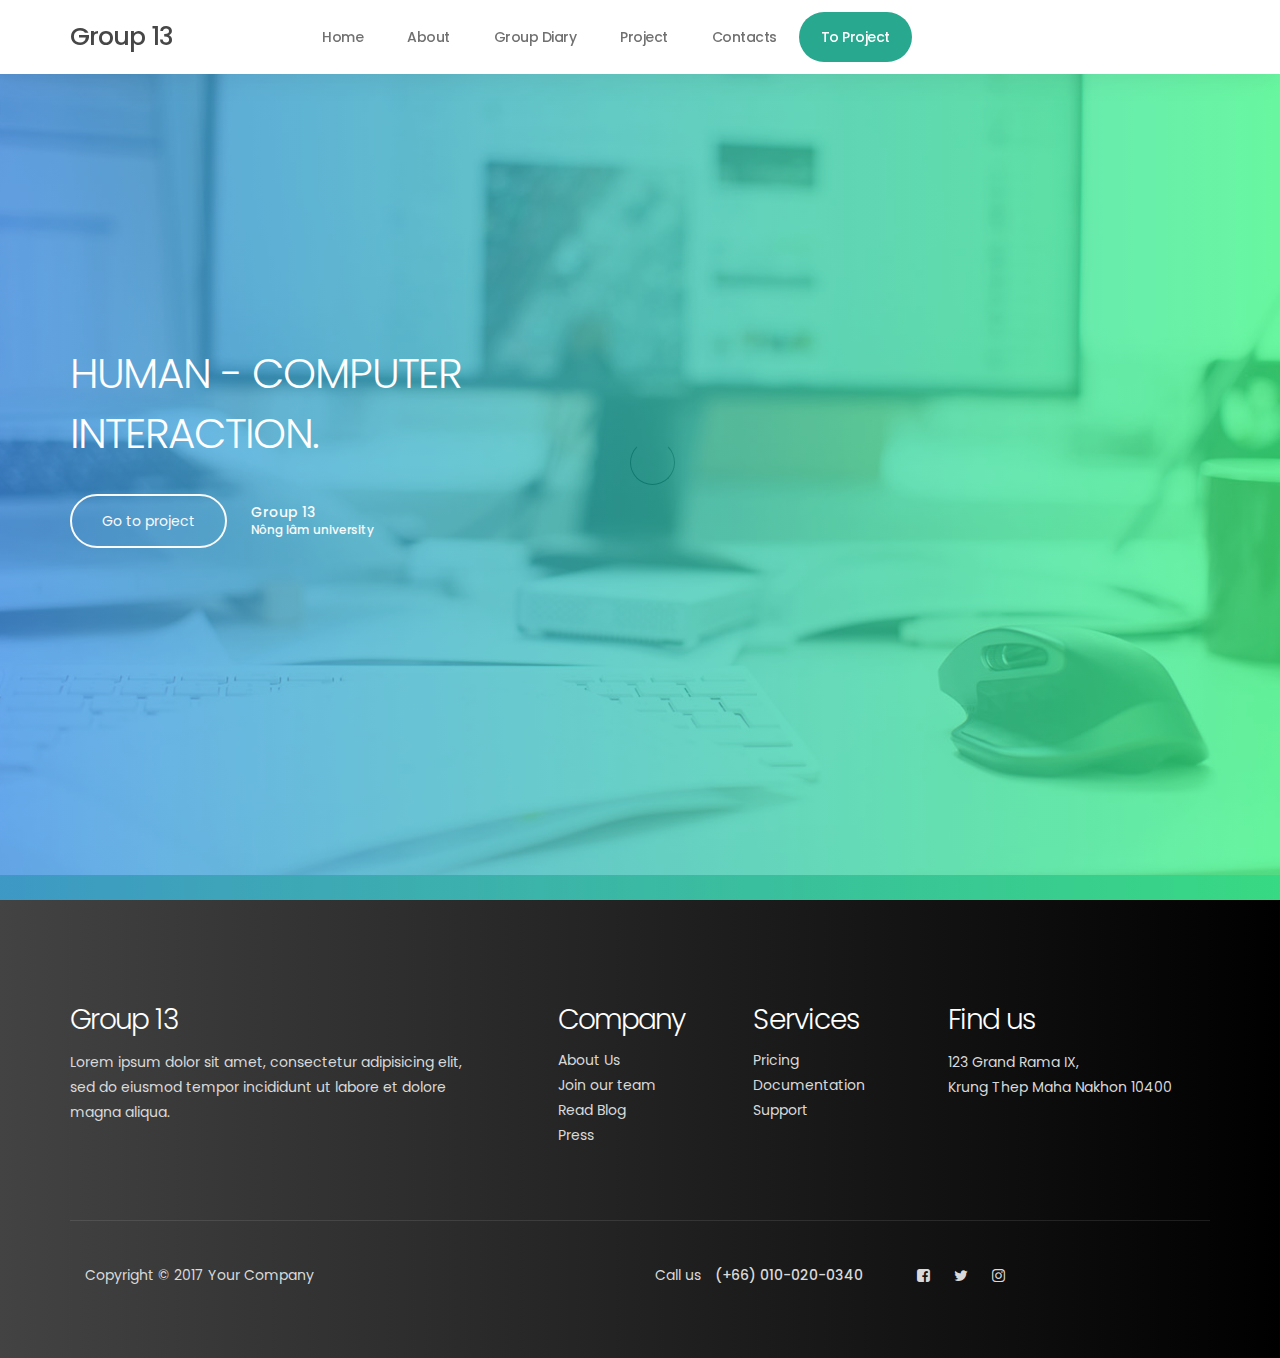
<file: index.html>
<!DOCTYPE html>
<html lang="en">
<head>

     <title>Group 13</title>
<!-- 
Hydro Template 
http://www.templatemo.com/tm-509-hydro
-->
     <meta charset="UTF-8">
     <meta http-equiv="X-UA-Compatible" content="IE=Edge">
     <meta name="description" content="">
     <meta name="keywords" content="">
     <meta name="author" content="">
     <meta name="viewport" content="width=device-width, initial-scale=1, maximum-scale=1">

     <link rel="stylesheet" href="css/bootstrap.min.css">
     <link rel="stylesheet" href="css/magnific-popup.css">
     <link rel="stylesheet" href="css/font-awesome.min.css">

     <!-- MAIN CSS -->
     <link rel="stylesheet" href="css/templatemo-style.css">
</head>
<body>

     <style>
          .to-project {
              border-radius: 30px !important;
              background-color: #009879 !important;
              color: white !important;
          }
  
          .to-project:hover {
              background-color: rgb(3, 100, 80) !important;
              color: white !important;
          }
      </style>

     <!-- PRE LOADER -->
     <section class="preloader">
          <div class="spinner">
               <span class="spinner-rotate"></span>
          </div>
     </section>


     <!-- MENU -->
     <section class="navbar custom-navbar navbar-fixed-top top-nav-collapse" role="navigation">
          <div class="container">

               <div class="navbar-header">
                    <button class="navbar-toggle" data-toggle="collapse" data-target=".navbar-collapse">
                         <span class="icon icon-bar"></span>
                         <span class="icon icon-bar"></span>
                         <span class="icon icon-bar"></span>
                    </button>

                    <!-- lOGO TEXT HERE -->
                    <a href="index.html" class="navbar-brand">Group 13</a>
               </div>

               <!-- MENU LINKS -->
               <div class="collapse navbar-collapse">
                    <ul class="nav navbar-nav navbar-nav-first">
                         <li><a href="./index.html" class="smoothScroll">Home</a></li>
                         <li><a href="./about.html" class="smoothScroll">About</a></li>
                         <li><a href="./group-diary.html" class="smoothScroll">Group Diary</a></li>
                         <li><a href="./project.html" class="smoothScroll">Project</a></li>
                         <li><a href="./contact.html" class="smoothScroll">Contacts</a></li>
                         <li><a href="#" class="smoothScroll to-project">To Project</a></li>
                    </ul>
               </div>

          </div>
     </section>


     <!-- HOME -->
     <section id="home" data-stellar-background-ratio="0.5">
          <div class="overlay"></div>
          <div class="container">
               <div class="row">

                    <div class="col-md-6 col-sm-12">
                         <div class="home-info">
                              <h1>HUMAN - COMPUTER INTERACTION.</h1>
                              <a href="#about" class="btn section-btn smoothScroll">Go to project</a>
                              <span>
                                   Group 13
                                   <small>Nông lâm university</small>
                              </span>
                         </div>
                    </div>

                    <div class="col-md-6 col-sm-12">
                         <div class="home-video">
                              <div class="embed-responsive embed-responsive-16by9">
                                   <iframe src="https://www.youtube.com/embed/Sxhfof7Y8Gw?si=hZdK2JuoiU8XzT9d" frameborder="0" allowfullscreen></iframe>
                              </div>
                         </div>
                    </div>
                    
               </div>
          </div>
     </section>

     <!-- FOOTER -->
     <footer data-stellar-background-ratio="0.5">
          <div class="container">
               <div class="row">

                    <div class="col-md-5 col-sm-12">
                         <div class="footer-thumb footer-info"> 
                              <h2>Group 13</h2>
                              <p>Lorem ipsum dolor sit amet, consectetur adipisicing elit, sed do eiusmod tempor incididunt ut labore et dolore magna aliqua.</p>
                         </div>
                    </div>

                    <div class="col-md-2 col-sm-4"> 
                         <div class="footer-thumb"> 
                              <h2>Company</h2>
                              <ul class="footer-link">
                                   <li><a href="#">About Us</a></li>
                                   <li><a href="#">Join our team</a></li>
                                   <li><a href="#">Read Blog</a></li>
                                   <li><a href="#">Press</a></li>
                              </ul>
                         </div>
                    </div>

                    <div class="col-md-2 col-sm-4"> 
                         <div class="footer-thumb"> 
                              <h2>Services</h2>
                              <ul class="footer-link">
                                   <li><a href="#">Pricing</a></li>
                                   <li><a href="#">Documentation</a></li>
                                   <li><a href="#">Support</a></li>
                              </ul>
                         </div>
                    </div>

                    <div class="col-md-3 col-sm-4"> 
                         <div class="footer-thumb"> 
                              <h2>Find us</h2>
                              <p>123 Grand Rama IX, <br> Krung Thep Maha Nakhon 10400</p>
                         </div>
                    </div>                    

                    <div class="col-md-12 col-sm-12">
                         <div class="footer-bottom">
                              <div class="col-md-6 col-sm-5">
                                   <div class="copyright-text"> 
                                        <p>Copyright &copy; 2017 Your Company</p>
                                   </div>
                              </div>
                              <div class="col-md-6 col-sm-7">
                                   <div class="phone-contact"> 
                                        <p>Call us <span>(+66) 010-020-0340</span></p>
                                   </div>
                                   <ul class="social-icon">
                                        <li><a href="#" class="fa fa-facebook-square" attr="facebook icon"></a></li>
                                        <li><a href="#" class="fa fa-twitter"></a></li>
                                        <li><a href="#" class="fa fa-instagram"></a></li>
                                   </ul>
                              </div>
                         </div>
                    </div>
                    
               </div>
          </div>
     </footer>


     <!-- MODAL -->
     <section class="modal fade" id="modal-form" tabindex="-1" role="dialog" aria-labelledby="myModalLabel" aria-hidden="true">
          <div class="modal-dialog modal-lg">
               <div class="modal-content modal-popup">

                    <div class="modal-header">
                         <button type="button" class="close" data-dismiss="modal" aria-label="Close">
                              <span aria-hidden="true">&times;</span>
                         </button>
                    </div>

                    <div class="modal-body">
                         <div class="container-fluid">
                              <div class="row">

                                   <div class="col-md-12 col-sm-12">
                                        <div class="modal-title">
                                             <h2>Hydro Co</h2>
                                        </div>

                                        <!-- NAV TABS -->
                                        <ul class="nav nav-tabs" role="tablist">
                                             <li class="active"><a href="#sign_up" aria-controls="sign_up" role="tab" data-toggle="tab">Create an account</a></li>
                                             <li><a href="#sign_in" aria-controls="sign_in" role="tab" data-toggle="tab">Sign In</a></li>
                                        </ul>

                                        <!-- TAB PANES -->
                                        <div class="tab-content">
                                             <div role="tabpanel" class="tab-pane fade in active" id="sign_up">
                                                  <form action="#" method="post">
                                                       <input type="text" class="form-control" name="name" placeholder="Name" required>
                                                       <input type="telephone" class="form-control" name="telephone" placeholder="Telephone" required>
                                                       <input type="email" class="form-control" name="email" placeholder="Email" required>
                                                       <input type="password" class="form-control" name="password" placeholder="Password" required>
                                                       <input type="submit" class="form-control" name="submit" value="Submit Button">
                                                  </form>
                                             </div>

                                             <div role="tabpanel" class="tab-pane fade in" id="sign_in">
                                                  <form action="#" method="post">
                                                       <input type="email" class="form-control" name="email" placeholder="Email" required>
                                                       <input type="password" class="form-control" name="password" placeholder="Password" required>
                                                       <input type="submit" class="form-control" name="submit" value="Submit Button">
                                                       <a href="https://www.facebook.com/templatemo">Forgot your password?</a>
                                                  </form>
                                             </div>
                                        </div>
                                   </div>

                              </div>
                         </div>
                    </div>

               </div>
          </div>
     </section>

     <!-- SCRIPTS -->
     <script src="js/jquery.js"></script>
     <script src="js/bootstrap.min.js"></script>
     <script src="js/jquery.stellar.min.js"></script>
     <script src="js/jquery.magnific-popup.min.js"></script>
     <script src="js/smoothscroll.js"></script>
     <script src="js/custom.js"></script>

</body>
</html>
</file>
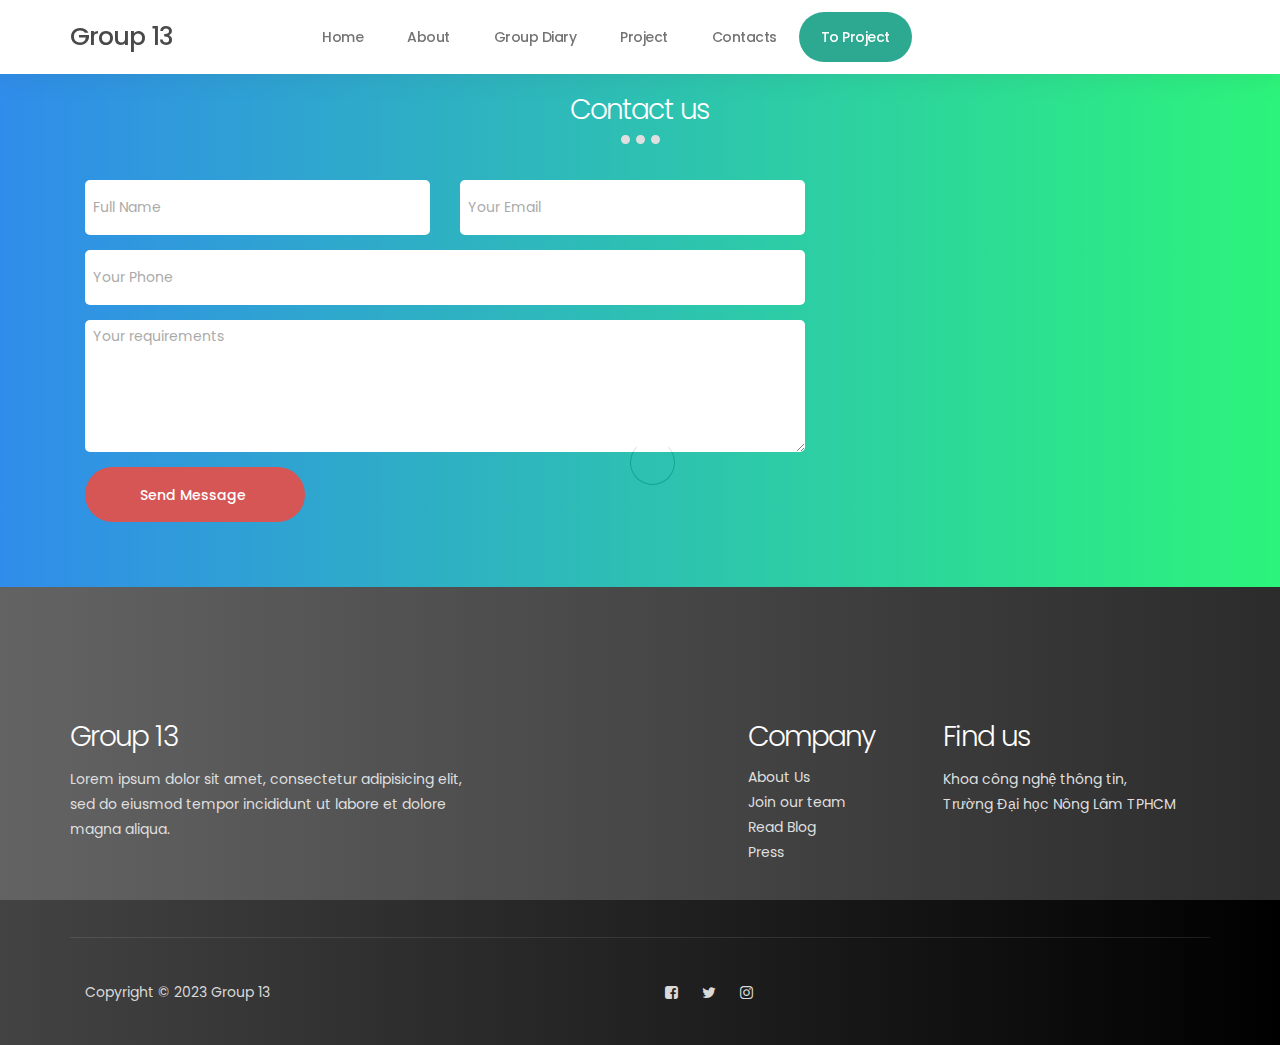
<file: contact.html>
<!DOCTYPE html>
<html lang="en">
<head>

     <title>Group 13</title>
<!-- 
Hydro Template 
http://www.templatemo.com/tm-509-hydro
-->
     <meta charset="UTF-8">
     <meta http-equiv="X-UA-Compatible" content="IE=Edge">
     <meta name="description" content="">
     <meta name="keywords" content="">
     <meta name="author" content="">
     <meta name="viewport" content="width=device-width, initial-scale=1, maximum-scale=1">

     <link rel="stylesheet" href="css/bootstrap.min.css">
     <link rel="stylesheet" href="css/magnific-popup.css">
     <link rel="stylesheet" href="css/font-awesome.min.css">

     <!-- MAIN CSS -->
     <link rel="stylesheet" href="css/templatemo-style.css">
</head>
<body>

    <style>
        .to-project {
            border-radius: 30px !important;
            background-color: #009879;
            color: white !important;
        }

        .to-project:hover {
            background-color: rgb(3, 100, 80) !important;
            color: white !important;
        }
        .row {
          position: relative;
          top: 30px;
          margin-right: -15px;
          margin-left: -15px;
          }
          .col-md-2 {
    margin-left: 190px;
    width: 16.66666667%;
}
    </style>

     <!-- PRE LOADER -->
     <section class="preloader">
          <div class="spinner">
               <span class="spinner-rotate"></span>
          </div>
     </section>

     <!-- MENU -->
     <section class="navbar custom-navbar navbar-fixed-top top-nav-collapse" role="navigation">
          <div class="container">

               <div class="navbar-header">
                    <button class="navbar-toggle" data-toggle="collapse" data-target=".navbar-collapse">
                         <span class="icon icon-bar"></span>
                         <span class="icon icon-bar"></span>
                         <span class="icon icon-bar"></span>
                    </button>

                    <!-- lOGO TEXT HERE -->
                    <a href="index.html" class="navbar-brand">Group 13</a>
               </div>

               <!-- MENU LINKS -->
               <div class="collapse navbar-collapse">
                    <ul class="nav navbar-nav navbar-nav-first">
                         <li><a href="./index.html" class="smoothScroll">Home</a></li>
                         <li><a href="./about.html" class="smoothScroll">About</a></li>
                         <li><a href="./group-diary.html" class="smoothScroll">Group Diary</a></li>
                         <li><a href="./project.html" class="smoothScroll">Project</a></li>
                         <li><a href="./contact.html" class="smoothScroll">Contacts</a></li>
                         <li><a href="#" class="smoothScroll to-project">To Project</a></li>
                    </ul>
               </div>

          </div>
     </section>

     <!-- CONTACT -->
     <section id="contact" data-stellar-background-ratio="0.5">
          <div class="container">
               <div class="row">

                    <div class="col-md-12 col-sm-12">
                         <div class="section-title">
                              <h2>Contact us</h2>
                              <span class="line-bar">...</span>
                         </div>
                    </div>

                    <div class="col-md-8 col-sm-8">
                        
                         <!-- CONTACT FORM HERE -->
                         <form id="contact-form" role="form" action="#" method="post">
                              <div class="col-md-6 col-sm-6">
                                   <input type="text" class="form-control" placeholder="Full Name" id="cf-name" name="cf-name" required="">
                              </div>

                              <div class="col-md-6 col-sm-6">
                                   <input type="email" class="form-control" placeholder="Your Email" id="cf-email" name="cf-email" required="">
                              </div>

                              <div class="col-md-6 col-sm-6">
                                   <input type="tel" class="form-control" placeholder="Your Phone" id="cf-number" name="cf-number" required="">
                              </div>

                              <div class="col-md-12 col-sm-12">
                                   <textarea class="form-control" rows="6" placeholder="Your requirements" id="cf-message" name="cf-message" required=""></textarea>
                              </div>

                              <div class="col-md-4 col-sm-12">
                                   <input type="submit" class="form-control" name="submit" value="Send Message">
                              </div>

                         </form>
                    </div>

                    <div class="col-md-4 col-sm-4">
                         <div class="google-map">
	<!-- How to change your own map point
            1. Go to Google Maps
            2. Click on your location point
            3. Click "Share" and choose "Embed map" tab
            4. Copy only URL and paste it within the src="" field below
	-->
     <iframe src="https://www.google.com/maps/embed?pb=!1m18!1m12!1m3!1d582.4469407301174!2d106.79094066202833!3d10.870837686158428!2m3!1f0!2f0!3f0!3m2!1i1024!2i768!4f13.1!3m3!1m2!1s0x317527602e9022ef%3A0x4447d13418a1f75b!2zVGjGsCB2aeG7h24gVHLGsOG7nW5nIMSQ4bqhaSBo4buNYyBOw7RuZyBMw6JtIFRQLkhDTQ!5e0!3m2!1svi!2s!4v1701274075491!5m2!1svi!2s" width="600" height="450" style="border:0;" allowfullscreen="" loading="lazy" referrerpolicy="no-referrer-when-downgrade"></iframe>                    </div>

               </div>
          </div>
     </section>


     <!-- FOOTER -->
     <footer data-stellar-background-ratio="0.5">
          <div class="container">
               <div class="row">

                    <div class="col-md-5 col-sm-12">
                         <div class="footer-thumb footer-info"> 
                              <h2>Group 13</h2>
                              <p>Lorem ipsum dolor sit amet, consectetur adipisicing elit, sed do eiusmod tempor incididunt ut labore et dolore magna aliqua.</p>
                         </div>
                    </div>

                    <div class="col-md-2 col-sm-4"> 
                         <div class="footer-thumb"> 
                              <h2>Company</h2>
                              <ul class="footer-link">
                                   <li><a href="#">About Us</a></li>
                                   <li><a href="#">Join our team</a></li>
                                   <li><a href="#">Read Blog</a></li>
                                   <li><a href="#">Press</a></li>
                              </ul>
                         </div>
                    </div>

                    <!-- <div class="col-md-2 col-sm-4"> 
                         <div class="footer-thumb"> 
                              <h2>Services</h2>
                              <ul class="footer-link">
                                   <li><a href="#">Pricing</a></li>
                                   <li><a href="#">Documentation</a></li>
                                   <li><a href="#">Support</a></li>
                              </ul>
                         </div>
                    </div> -->

                    <div class="col-md-3 col-sm-4"> 
                         <div class="footer-thumb"> 
                              <h2>Find us</h2>
                              <p>Khoa công nghệ thông tin, <br> Trường Đại học Nông Lâm TPHCM</p>
                         </div>
                    </div>                    

                    <div class="col-md-12 col-sm-12">
                         <div class="footer-bottom">
                              <div class="col-md-6 col-sm-5">
                                   <div class="copyright-text"> 
                                        <p>Copyright &copy; 2023 Group 13</p>
                                   </div>
                              </div>
                              <div class="col-md-6 col-sm-7">
                                   <!-- <div class="phone-contact"> 
                                        <p>Call us <span>(+66) 010-020-0340</span></p>
                                   </div> -->
                                   <ul class="social-icon">
                                        <li><a href="#" class="fa fa-facebook-square" attr="facebook icon"></a></li>
                                        <li><a href="#" class="fa fa-twitter"></a></li>
                                        <li><a href="#" class="fa fa-instagram"></a></li>
                                   </ul>
                              </div>
                         </div>
                    </div>
                    
               </div>
          </div>
     </footer>


     <!-- MODAL -->
     <section class="modal fade" id="modal-form" tabindex="-1" role="dialog" aria-labelledby="myModalLabel" aria-hidden="true">
          <div class="modal-dialog modal-lg">
               <div class="modal-content modal-popup">

                    <div class="modal-header">
                         <button type="button" class="close" data-dismiss="modal" aria-label="Close">
                              <span aria-hidden="true">&times;</span>
                         </button>
                    </div>

                    <div class="modal-body">
                         <div class="container-fluid">
                              <div class="row">

                                   <div class="col-md-12 col-sm-12">
                                        <div class="modal-title">
                                             <h2>Group 13</h2>
                                        </div>

                                        <!-- NAV TABS -->
                                        <ul class="nav nav-tabs" role="tablist">
                                             <li class="active"><a href="#sign_up" aria-controls="sign_up" role="tab" data-toggle="tab">Create an account</a></li>
                                             <li><a href="#sign_in" aria-controls="sign_in" role="tab" data-toggle="tab">Sign In</a></li>
                                        </ul>

                                        <!-- TAB PANES -->
                                        <div class="tab-content">
                                             <div role="tabpanel" class="tab-pane fade in active" id="sign_up">
                                                  <form action="#" method="post">
                                                       <input type="text" class="form-control" name="name" placeholder="Name" required>
                                                       <input type="telephone" class="form-control" name="telephone" placeholder="Telephone" required>
                                                       <input type="email" class="form-control" name="email" placeholder="Email" required>
                                                       <input type="password" class="form-control" name="password" placeholder="Password" required>
                                                       <input type="submit" class="form-control" name="submit" value="Submit Button">
                                                  </form>
                                             </div>

                                             <div role="tabpanel" class="tab-pane fade in" id="sign_in">
                                                  <form action="#" method="post">
                                                       <input type="email" class="form-control" name="email" placeholder="Email" required>
                                                       <input type="password" class="form-control" name="password" placeholder="Password" required>
                                                       <input type="submit" class="form-control" name="submit" value="Submit Button">
                                                       <a href="#">Forgot your password?</a>
                                                  </form>
                                             </div>
                                        </div>
                                   </div>

                              </div>
                         </div>
                    </div>

               </div>
          </div>
     </section>

     <!-- SCRIPTS -->
     <script src="js/jquery.js"></script>
     <script src="js/bootstrap.min.js"></script>
     <script src="js/jquery.stellar.min.js"></script>
     <script src="js/jquery.magnific-popup.min.js"></script>
     <script src="js/smoothscroll.js"></script>
     <script src="js/custom.js"></script>

</body>
</html>
</file>
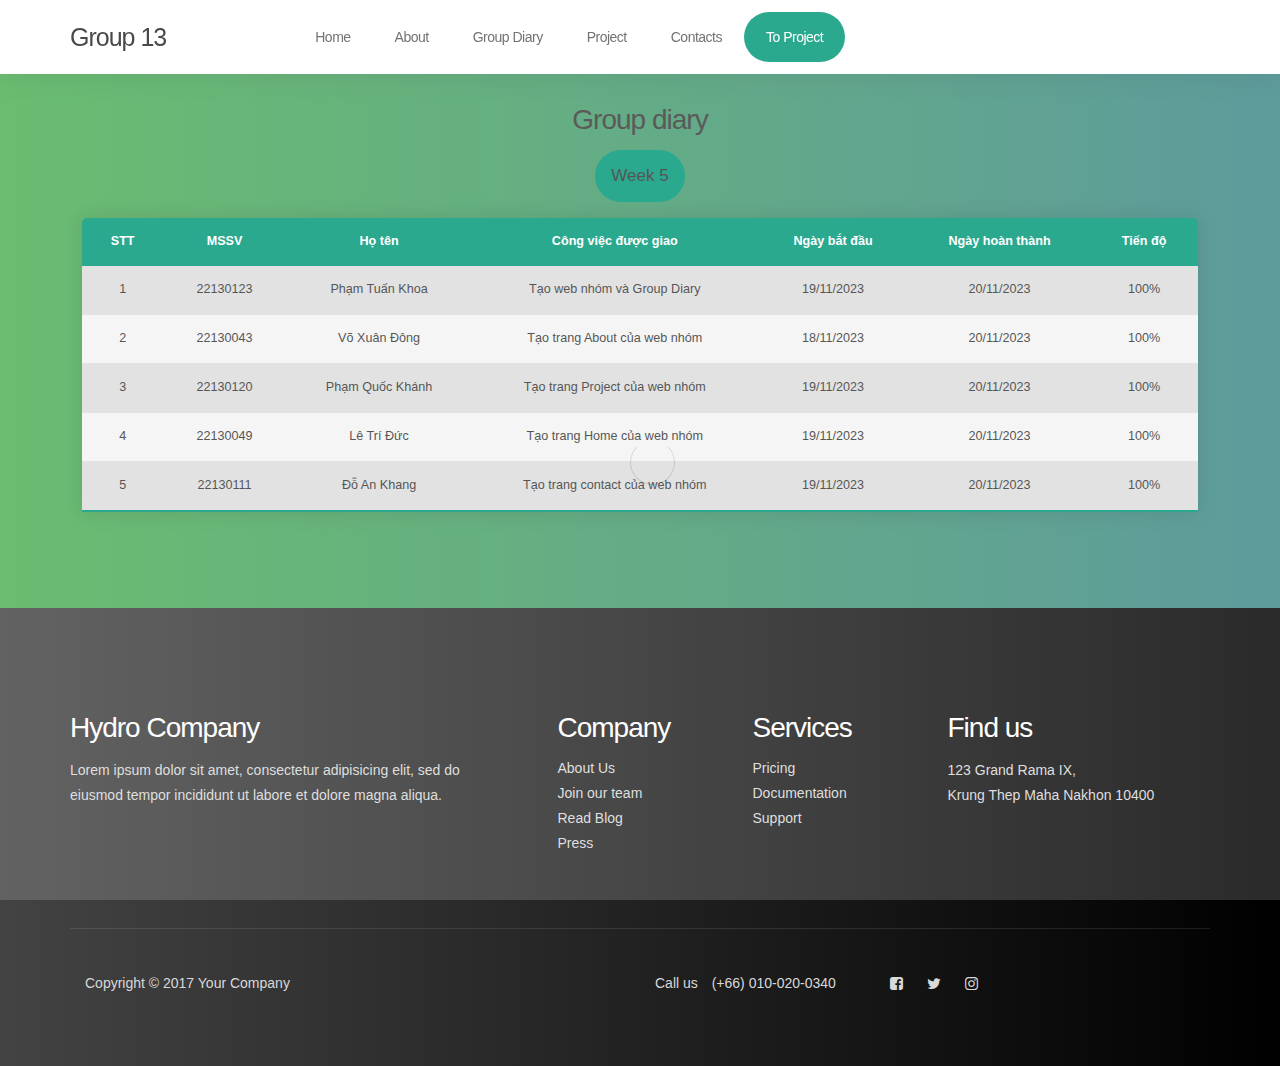
<file: group-diary.html>
<!DOCTYPE html>
<html lang="en">
<head>

     <title>Group 13</title>
<!-- 
Hydro Template 
http://www.templatemo.com/tm-509-hydro
-->
     <meta charset="UTF-8">
     <meta http-equiv="X-UA-Compatible" content="IE=Edge">
     <meta name="description" content="">
     <meta name="keywords" content="">
     <meta name="author" content="">
     <meta name="viewport" content="width=device-width, initial-scale=1, maximum-scale=1">

     <link rel="stylesheet" href="css/bootstrap.min.css">
     <link rel="stylesheet" href="css/magnific-popup.css">
     <link rel="stylesheet" href="css/font-awesome.min.css">

     <!-- MAIN CSS -->
     <link rel="stylesheet" href="css/templatemo-style.css">
</head>
<body>

    <style>
        .to-project {
            border-radius: 30px !important;
            background-color: #009879;
            color: white !important;
        }

        .to-project:hover {
            background-color: rgb(3, 100, 80) !important;
            color: white !important;
        }
    </style>

    <style>
        body {font-family: Arial;}
        
        /* Style the tab */
        .tab {
          text-align: center;
          overflow: hidden;
        }
        
        /* Style the buttons inside the tab */
        .tab button {
          background-color: #ffffff;
          border: #000000;
          outline: none;
          cursor: pointer;
          padding: 14px 16px;
          transition: 0.3s;
          font-size: 17px;
          border-radius:50px;
        }
        
        /* Change background color of buttons on hover */
        .tab button:hover {
          background-color: #009879;
        }
        
        /* Create an active/current tablink class */
        .tab button.active {
          background-color: #009879;
        }
    .tabcontent {
    animation: fadeEffect 1s; /* Fading effect takes 1 second */
  }
  /* Go from zero to full opacity */
  @keyframes fadeEffect {
    from {opacity: 0;}
    to {opacity: 1;}
  }
        
        /* Style the tab content */
        .tabcontent {
          display: none;
          padding: 6px 12px;
          border-top: none;
        }
    </style>
      <!-- style table-->
    <style>
        * {
        /* Change your font family */
        font-family: sans-serif;
    }
    
    .content-table {
        border-collapse: collapse;
        margin: 10px 0;
        font-size: 0.9em;
        min-width: 100%;
        border-radius: 5px 5px 0 0;
        overflow: hidden;
        box-shadow: 0 0 20px rgba(0, 0, 0, 0.15);
    }
    
    .content-table thead tr th {
        background-color: #009879;
        color: #ffffff;
        text-align: center;
        font-weight: bold;
    }
    
    .content-table th,
    .content-table td {
        padding: 15px 20px;
    }
    
    .content-table tbody tr {
        border-bottom: 1px solid #dddddd;
    }
    
    .content-table tbody tr:nth-of-type(even) {
        background-color: #f3f3f3;
    }
    
    .content-table tbody tr:last-of-type {
        border-bottom: 2px solid #009879;
    }
    
    .content-table tbody tr.active-row {
        font-weight: bold;
        color: #009879;
    }

    .content-table tbody {
      background-color:#dddddd;
    }
    </style>

     <!-- PRE LOADER -->
     <section class="preloader">
          <div class="spinner">
               <span class="spinner-rotate"></span>
          </div>
     </section>


     <!-- MENU -->
     <section class="navbar custom-navbar navbar-fixed-top top-nav-collapse" role="navigation">
          <div class="container">

               <div class="navbar-header">
                    <button class="navbar-toggle" data-toggle="collapse" data-target=".navbar-collapse">
                         <span class="icon icon-bar"></span>
                         <span class="icon icon-bar"></span>
                         <span class="icon icon-bar"></span>
                    </button>

                    <!-- lOGO TEXT HERE -->
                    <a href="index.html" class="navbar-brand">Group 13</a>
               </div>

               <!-- MENU LINKS -->
               <div class="collapse navbar-collapse">
                    <ul class="nav navbar-nav navbar-nav-first">
                         <li><a href="./index.html" class="smoothScroll">Home</a></li>
                         <li><a href="./about.html" class="smoothScroll">About</a></li>
                         <li><a href="./group-diary.html" class="smoothScroll">Group Diary</a></li>
                         <li><a href="./project.html" class="smoothScroll">Project</a></li>
                         <li><a href="./contact.html" class="smoothScroll">Contacts</a></li>
                         <li><a href="#" class="smoothScroll to-project">To Project</a></li>
                    </ul>
               </div>

          </div>
     </section>

     <!-- GROUP DIARY -->
     <section id="groupDiary" class="services sections-bg">
        <div class="container" data-aos="fade-up">
  
          <div class="section-header">
            <h2>Group diary</h2>
                <!-- start tab content-->

                <div class="tab">
                  <button class="tablinks" onclick="openWeek(event, 'Week5')" id="defaultOpen">Week 5</button>
                  <!-- <button class="tablinks" onclick="openWeek(event, 'Week6')">Week 6-7</button>
                  <button class="tablinks" onclick="openWeek(event, 'Week8')">Week 8-9</button>    -->
                </div>
                
                <div id="Week5" class="tabcontent">
                  <table class="content-table">
                    <thead>
                      <tr>
                        <th>STT</th>
                        <th>MSSV</th>
                        <th>Họ tên</th>
                        <th>Công việc được giao</th>
                        <th>Ngày bắt đầu</th>
                        <th>Ngày hoàn thành</th>
                        <th>Tiến độ</th>
                      </tr>
                    </thead>
                    <tbody>
                      <tr>
                        <td>1</td>
                        <td>22130123</td>
                        <td>Phạm Tuấn Khoa</td>
                        <td>Tạo web nhóm và Group Diary</td>
                        <td>19/11/2023</td>
                        <td>20/11/2023</td>
                        <td>100%</td>
                      </tr>
                      <td>2</td>
                      <td>22130043</td>
                      <td>Võ Xuân Đông</td>
                      <td>Tạo trang About của web nhóm</td>
                      <td>18/11/2023</td>
                      <td>20/11/2023</td>
                      <td>100%</td>
                      </tr>
                      <tr>
                        <td>3</td>
                        <td>22130120</td>
                        <td>Phạm Quốc Khánh</td>
                        <td>Tạo trang Project của web nhóm</td>
                        <td>19/11/2023</td>
                        <td>20/11/2023</td>
                        <td>100%</td>
                      </tr>
                      <tr>
                        <td>4</td>
                        <td>22130049</td>
                        <td>Lê Trí Đức</td>
                        <td>Tạo trang Home của web nhóm</td>
                        <td>19/11/2023</td>
                        <td>20/11/2023</td>
                        <td>100%</td>
                      </tr>      
                      <td>5</td>
                      <td>22130111</td>
                      <td>Đỗ An Khang</td>
                      <td>Tạo trang contact của web nhóm</td>
                      <td>19/11/2023</td>
                      <td>20/11/2023</td>
                      <td>100%</td>
                      </tr>
                    </tbody>
                  </table>
                </div>
                
                <!-- <div id="Week8" class="tabcontent">
                  <table class="content-table">
                    <thead>
                      <tr>
                        <th>STT</th>
                        <th>MSSV</th>
                        <th>Họ tên</th>
                        <th>Công việc được giao</th>
                        <th>Kết quả</th>
                        <th>Tiến độ</th>
                      </tr>
                    </thead>
                    <tbody>
                      <tr>
                        <td>1</td>
                        <td>22130123</td>
                        <td>Phạm Tuấn Khoa</td>
                        <td>Hoàn thiện trang Home và About</td>
                        <td>hoàn thành</td>
                        <td>100%</td>
                      </tr>
                      <td>2</td>
                      <td>22130043</td>
                      <td>Võ Xuân Đông</td>
                      <td>Hoàn thiện phần Contact và Sign up</td>
                      <td>hoàn thành</td>
                      <td>100%</td>
                      </tr>
                      <tr>
                        <td>3</td>
                        <td>22130120</td>
                        <td>Phạm Quốc Khánh</td>
                        <td>Hoàn thiện trang Shop Pay</td>
                        <td>hoàn thành</td>
                        <td>100%</td>
                      </tr>
                      <tr>
                        <td>4</td>
                        <td>22130049</td>
                        <td>Lê Trí Đức</td>
                        <td>Hoàn thiện phần login và Forgot Password  </td>
                        <td>hoàn thành</td>
                        <td>100%</td>
                      </tr>      
                      <td>5</td>
                      <td>22130111</td>
                      <td>Đỗ An Khang</td>
                      <td>Hoàn thiện phần Shop search</td>
                      <td>hoàn thành</td>
                      <td>100%</td>
                      </tr>
                    </tbody>
                  </table>
                </div>
                
                <div id="Week6" class="tabcontent">
                  <table class="content-table">
                    <thead>
                      <tr>
                        <th>STT</th>
                        <th>MSSV</th>
                        <th>Họ tên</th>
                        <th>Công việc được giao</th>
                        <th>Kết quả</th>
                        <th>Tiến độ</th>
                      </tr>
                    </thead>
                    <tbody>
                      <tr>
                        <td>1</td>
                        <td>22130123</td>
                        <td>Phạm Tuấn Khoa</td>
                        <td>Tạo trang Home và About</td>
                        <td>hoàn thành</td>
                        <td>100%</td>
                      </tr>
                      <td>2</td>
                      <td>22130043</td>
                      <td>Võ Xuân Đông</td>
                      <td>Tạo phần Contact và Sign up</td>
                      <td>hoàn thành</td>
                      <td>100%</td>
                      </tr>
                      <tr>
                        <td>3</td>
                        <td>22130120</td>
                        <td>Phạm Quốc Khánh</td>
                        <td>Tạo trang Shop Pay</td>
                        <td>hoàn thành</td>
                        <td>100%</td>
                      </tr>
                      <tr>
                        <td>4</td>
                        <td>22130049</td>
                        <td>Lê Trí Đức</td>
                        <td>Tạo phần login và Forgot Password </td>
                        <td>hoàn thành</td>
                        <td>100%</td>
                      </tr>      
                      <td>5</td>
                      <td>22130111</td>
                      <td>Đỗ An Khang</td>
                      <td>Tạo phần Shop search</td>
                      <td>hoàn thành</td>
                      <td>100%</td>
                      </tr>
                    </tbody>
                  </table>
                </div> -->
           </div>
        </div>
    </section>
    <!-- GROUP DIARY-->

     <!-- FOOTER -->
     <footer data-stellar-background-ratio="0.5">
          <div class="container">
               <div class="row">

                    <div class="col-md-5 col-sm-12">
                         <div class="footer-thumb footer-info"> 
                              <h2>Hydro Company</h2>
                              <p>Lorem ipsum dolor sit amet, consectetur adipisicing elit, sed do eiusmod tempor incididunt ut labore et dolore magna aliqua.</p>
                         </div>
                    </div>

                    <div class="col-md-2 col-sm-4"> 
                         <div class="footer-thumb"> 
                              <h2>Company</h2>
                              <ul class="footer-link">
                                   <li><a href="#">About Us</a></li>
                                   <li><a href="#">Join our team</a></li>
                                   <li><a href="#">Read Blog</a></li>
                                   <li><a href="#">Press</a></li>
                              </ul>
                         </div>
                    </div>

                    <div class="col-md-2 col-sm-4"> 
                         <div class="footer-thumb"> 
                              <h2>Services</h2>
                              <ul class="footer-link">
                                   <li><a href="#">Pricing</a></li>
                                   <li><a href="#">Documentation</a></li>
                                   <li><a href="#">Support</a></li>
                              </ul>
                         </div>
                    </div>

                    <div class="col-md-3 col-sm-4"> 
                         <div class="footer-thumb"> 
                              <h2>Find us</h2>
                              <p>123 Grand Rama IX, <br> Krung Thep Maha Nakhon 10400</p>
                         </div>
                    </div>                    

                    <div class="col-md-12 col-sm-12">
                         <div class="footer-bottom">
                              <div class="col-md-6 col-sm-5">
                                   <div class="copyright-text"> 
                                        <p>Copyright &copy; 2017 Your Company</p>
                                   </div>
                              </div>
                              <div class="col-md-6 col-sm-7">
                                   <div class="phone-contact"> 
                                        <p>Call us <span>(+66) 010-020-0340</span></p>
                                   </div>
                                   <ul class="social-icon">
                                        <li><a href="https://www.facebook.com/templatemo" class="fa fa-facebook-square" attr="facebook icon"></a></li>
                                        <li><a href="#" class="fa fa-twitter"></a></li>
                                        <li><a href="#" class="fa fa-instagram"></a></li>
                                   </ul>
                              </div>
                         </div>
                    </div>
                    
               </div>
          </div>
     </footer>


     <!-- MODAL -->
     <section class="modal fade" id="modal-form" tabindex="-1" role="dialog" aria-labelledby="myModalLabel" aria-hidden="true">
          <div class="modal-dialog modal-lg">
               <div class="modal-content modal-popup">

                    <div class="modal-header">
                         <button type="button" class="close" data-dismiss="modal" aria-label="Close">
                              <span aria-hidden="true">&times;</span>
                         </button>
                    </div>

                    <div class="modal-body">
                         <div class="container-fluid">
                              <div class="row">

                                   <div class="col-md-12 col-sm-12">
                                        <div class="modal-title">
                                             <h2>Hydro Co</h2>
                                        </div>

                                        <!-- NAV TABS -->
                                        <ul class="nav nav-tabs" role="tablist">
                                             <li class="active"><a href="#sign_up" aria-controls="sign_up" role="tab" data-toggle="tab">Create an account</a></li>
                                             <li><a href="#sign_in" aria-controls="sign_in" role="tab" data-toggle="tab">Sign In</a></li>
                                        </ul>

                                        <!-- TAB PANES -->
                                        <div class="tab-content">
                                             <div role="tabpanel" class="tab-pane fade in active" id="sign_up">
                                                  <form action="#" method="post">
                                                       <input type="text" class="form-control" name="name" placeholder="Name" required>
                                                       <input type="telephone" class="form-control" name="telephone" placeholder="Telephone" required>
                                                       <input type="email" class="form-control" name="email" placeholder="Email" required>
                                                       <input type="password" class="form-control" name="password" placeholder="Password" required>
                                                       <input type="submit" class="form-control" name="submit" value="Submit Button">
                                                  </form>
                                             </div>

                                             <div role="tabpanel" class="tab-pane fade in" id="sign_in">
                                                  <form action="#" method="post">
                                                       <input type="email" class="form-control" name="email" placeholder="Email" required>
                                                       <input type="password" class="form-control" name="password" placeholder="Password" required>
                                                       <input type="submit" class="form-control" name="submit" value="Submit Button">
                                                       <a href="https://www.facebook.com/templatemo">Forgot your password?</a>
                                                  </form>
                                             </div>
                                        </div>
                                   </div>

                              </div>
                         </div>
                    </div>

               </div>
          </div>
     </section>

     <!-- SCRIPTS -->
     <script src="js/jquery.js"></script>
     <script src="js/bootstrap.min.js"></script>
     <script src="js/jquery.stellar.min.js"></script>
     <script src="js/jquery.magnific-popup.min.js"></script>
     <script src="js/smoothscroll.js"></script>
     <script src="js/custom.js"></script>

     <script>
        function openWeek(evt, cityName) {
          var i, tabcontent, tablinks;
          tabcontent = document.getElementsByClassName("tabcontent");
          for (i = 0; i < tabcontent.length; i++) {
            tabcontent[i].style.display = "none";
          }
          tablinks = document.getElementsByClassName("tablinks");
          for (i = 0; i < tablinks.length; i++) {
            tablinks[i].className = tablinks[i].className.replace(" active", "");
          }
          document.getElementById(cityName).style.display = "block";
          evt.currentTarget.className += " active";
        }
        // Get the element with id="defaultOpen" and click on it
          document.getElementById("defaultOpen").click();
        </script>

</body>
</html>
</file>
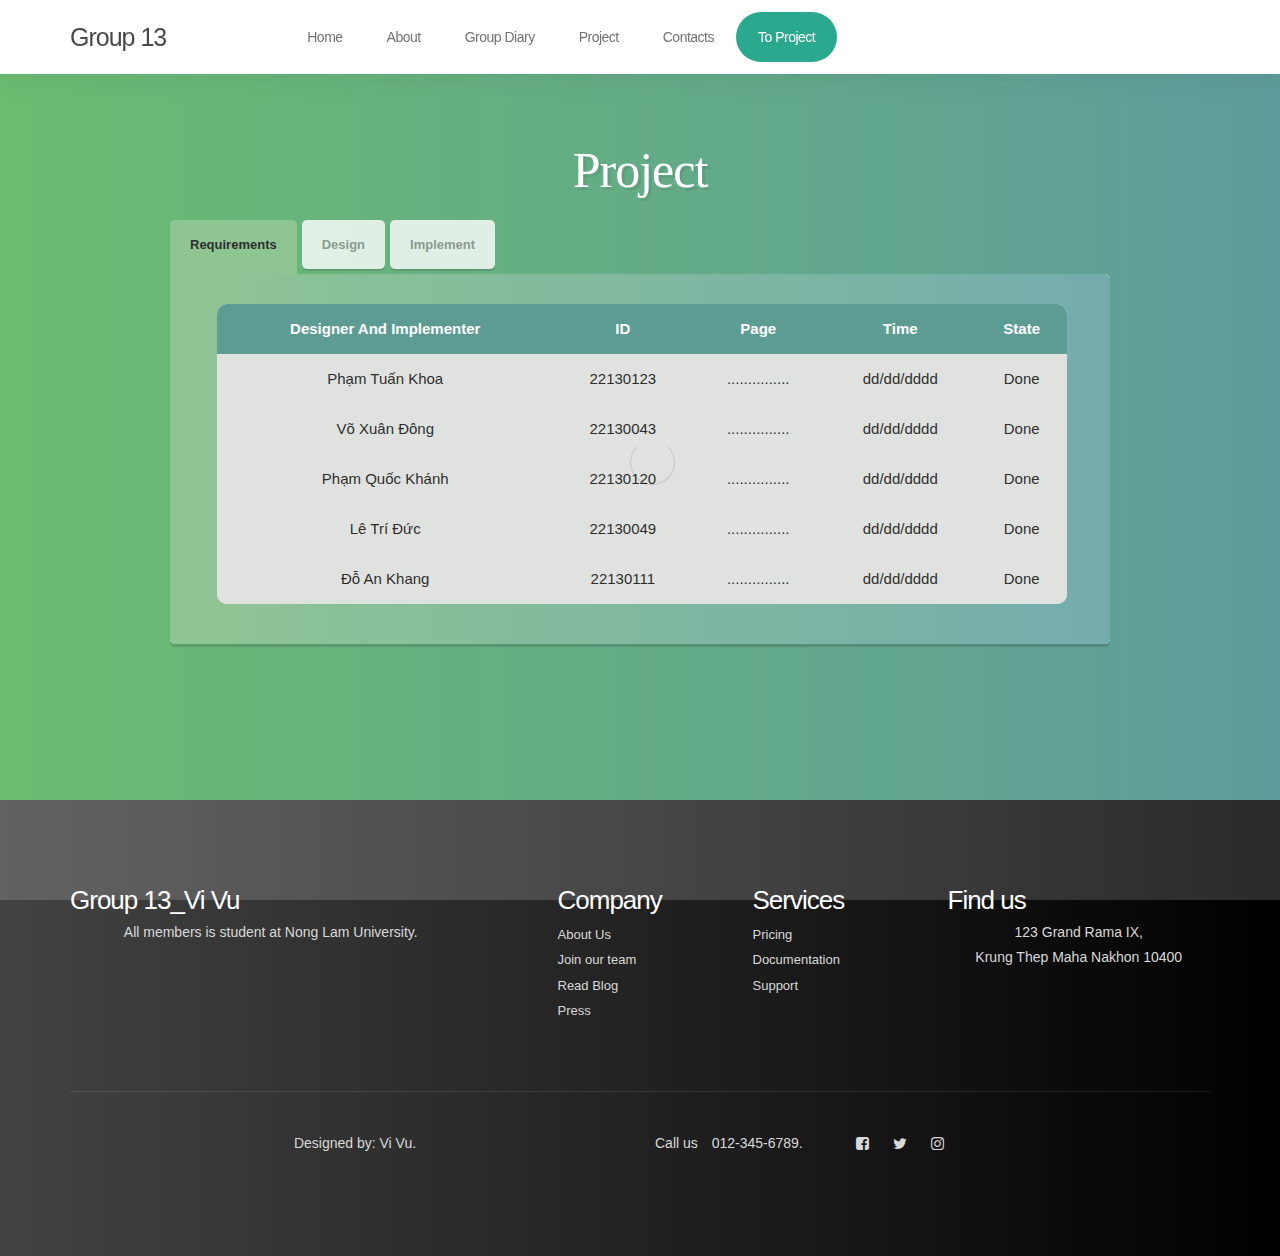
<file: project.html>
<!DOCTYPE html>
<html lang="en">
<head>

     <title>Group 13</title>
<!-- 
Hydro Template 
http://www.templatemo.com/tm-509-hydro
-->
     <meta charset="UTF-8">
     <meta http-equiv="X-UA-Compatible" content="IE=Edge">
     <meta name="description" content="">
     <meta name="keywords" content="">
     <meta name="author" content="">
     <meta name="viewport" content="width=device-width, initial-scale=1, maximum-scale=1">

     <link rel="stylesheet" href="css/bootstrap.min.css">
     <link rel="stylesheet" href="css/magnific-popup.css">
     <link rel="stylesheet" href="css/font-awesome.min.css">

     <!-- MAIN CSS -->
     <link rel="stylesheet" href="css/templatemo-style.css">
</head>
<body>

    <style>
        .to-project {
            border-radius: 30px !important;
            background-color: #009879;
            color: white !important;
        }

        .to-project:hover {
            background-color: rgb(3, 100, 80) !important;
            color: white !important;
        }
    </style>

     <!-- PRE LOADER -->
     <section class="preloader">
          <div class="spinner">
               <span class="spinner-rotate"></span>
          </div>
     </section>

     <div id="content">
          <!DOCTYPE html>
		<div class="page">
			<h1>Project</h1>			
	
			
			<!-- tabs -->
			<div class="pcss3t pcss3t-effect-scale pcss3t-theme-1">
				<input type="radio" name="pcss3t" checked  id="tab1"class="tab-content-first">
				<label for="tab1">Requirements</label>
				
				<input type="radio" name="pcss3t" id="tab2" class="tab-content-2">
				<label for="tab2">Design</label>
				
				<input type="radio" name="pcss3t" id="tab3" class="tab-content-3">
				<label for="tab3">Implement</label>
				
				
				<ul>
					<li class="tab-content tab-content-first typography">
						<table>
                                   <tr>
                                     <th>Designer And Implementer</th>
                                     <th>ID</th>
                                     <th>Page</th>
                                     <th>Time</th>
                                     <th>State</th>
                                   </tr>
                                   <tr>
                                     <td>Phạm Tuấn Khoa</td>
                                     <td>22130123</td>
                                     <td>...............</td>
                                     <td>dd/dd/dddd</td>
                                     <td>Done</td>
                                   </tr>
                                   <tr>
                                     <td>Võ Xuân Đông</td>
                                     <td>22130043</td>
                                     <td>...............</td>
                                     <td>dd/dd/dddd</td>
                                     <td>Done</td>
                                   </tr>
                                   <tr>
                                     <td>Phạm Quốc Khánh</td>
                                     <td>22130120</td>
                                     <td>...............</td>
                                     <td>dd/dd/dddd</td>
                                     <td>Done</td>
                                   </tr>
                                   <tr>
                                     <td>Lê Trí Đức</td>
                                     <td>22130049</td>
                                     <td>...............</td>
                                     <td>dd/dd/dddd</td>
                                     <td>Done</td>
                                   </tr>
                                   <tr>
                                     <td>Đỗ An Khang</td>
                                     <td>22130111</td>
                                     <td>...............</td>
                                     <td>dd/dd/dddd</td>
                                     <td>Done</td>
                                   </tr>
                                 </table>
					</li>
                         <style>
                              @import url('https://fonts.googleapis.com/css2?family=Montserrat:wght@400;600;800&display=swap');

                              table {
                                border-collapse: collapse;
                                background-color: rgb(250, 248, 248);
                                overflow: hidden;
                                width: 850px;
                                height: 300px;
                                border-radius: 10px;
                                margin-left: 7px;
                              }

                              th, td {
                                font-family:'Motnserrat',sans-serif;
                                text-align: center;
                                font-size: 15px;
                                padding: 10px;
                                color: #000;
                              }

                              th {
                               background-color: rgb(61,137,125);
                                color: white;
                              }
                              td{
                                   background-color: rgb(218, 221, 218);
                              }
                         </style>
					
					<li class="tab-content tab-content-2 typography">
						<h1>Leonardo da Vinci</h1>
						<p>Italian Renaissance polymath: painter, sculptor, architect, musician, mathematician, engineer, inventor, anatomist, geologist, cartographer, botanist, and writer. His genius, perhaps more than that of any other figure, epitomized the Renaissance humanist ideal. Leonardo has often been described as the archetype of the Renaissance Man, a man of "unquenchable curiosity" and "feverishly inventive imagination". He is widely considered to be one of the greatest painters of all time and perhaps the most diversely talented person ever to have lived. According to art historian Helen Gardner, the scope and depth of his interests were without precedent and "his mind and personality seem to us superhuman, the man himself mysterious and remote". Marco Rosci states that while there is much speculation about Leonardo, his vision of the world is essentially logical rather than mysterious, and that the empirical methods he employed were unusual for his time.</p>
						<p class="text-right"><em>Find out more about Leonardo da Vinci from <a href="http://en.wikipedia.org/wiki/Leonardo_da_Vinci" target="_blank">Wikipedia</a>.</em></p>
					</li>
					
					<li class="tab-content tab-content-3 typography">
						<h1>Albert Einstein</h1>
						<p>German-born theoretical physicist who developed the general theory of relativity, one of the two pillars of modern physics (alongside quantum mechanics). While best known for his mass–energy equivalence formula E = mc2 (which has been dubbed "the world's most famous equation"), he received the 1921 Nobel Prize in Physics "for his services to theoretical physics, and especially for his discovery of the law of the photoelectric effect". The latter was pivotal in establishing quantum theory.</p>
						<p>Near the beginning of his career, Einstein thought that Newtonian mechanics was no longer enough to reconcile the laws of classical mechanics with the laws of the electromagnetic field. This led to the development of his special theory of relativity. He realized, however, that the principle of relativity could also be extended to gravitational fields, and with his subsequent theory of gravitation in 1916, he published a paper on the general theory of relativity.</p>
						<p class="text-right"><em>Find out more about Albert Einstein from <a href="http://en.wikipedia.org/wiki/Albert_Einstein" target="_blank">Wikipedia</a>.</em></p>				
					</li>
					
				</ul>
			</div>
			<!--/ tabs -->
		</div>
     </div>
     <style>
     #content{
          height: 400px;
          padding-top: 100px;
          background: linear-gradient(to right, #4daf54, #3d8888);
     }
     @import url(https://fonts.googleapis.com/css?family=Gabriela);
@import url(https://fonts.googleapis.com/css?family=Open+Sans);

html, body, div, h1, h2, h3, p, pre {
	margin: 0;
	padding: 0;
	color: #333;
}
html, body {
	background: #bdcbe5;
	font-family: 'Open Sans', Helvetica, Arial, sans-serif;
	font-size: 13px;
	line-height: 1.55;
}
h1 {
	padding: 40px 0 20px;
	font: 40px/60px Gabriela, Georgia, serif;
	text-align: center;
	text-shadow: 3px 3px rgba(0,0,0,0.1);
	color: #fff;
     font-size: 50px;	
}
p {
	margin-bottom: 40px;
	text-align: center;
}
a {
	text-decoration: underline;
	color: #1889e6;
}
a:hover {
	text-decoration: none;
}
.bg {
	position: fixed;
	top: 0;
	left: 0;
	width: 100%;
	height: 100%;
}
.page {
	position: relative;
	max-width: 980px;
	margin: 0 auto;
	padding: 0 20px 40px;
}

/**/
/* main styles */
/**/
.pcss3t {
	margin: 0;
	padding: 0;
	border: 0;
	outline: none;
	font-size: 0;
	text-align: left;
}
.pcss3t > input {
	position: absolute;
	left: -9999px;
}
.pcss3t > label {
	position: relative;
	display: inline-block;
	margin: 0;
	padding: 0;
	border: 0;
	outline: none;
	cursor: pointer;
	transition: all 0.1s;
	-o-transition: all 0.1s;	
	-ms-transition: all 0.1s;	
	-moz-transition: all 0.1s;	
	-webkit-transition: all 0.1s;
}
.pcss3t > label i {
	display: block;
	float: left;
	margin: 16px 8px 0 -2px;
	padding: 0;
	border: 0;
	outline: none;
	font-family: FontAwesome;
	font-style: normal;
	font-size: 17px;
}
.pcss3t > input:checked + label {
	cursor: default;
}
.pcss3t > ul {
	list-style: none;
	position: relative;
	display: block;
	overflow: hidden;
	margin: 0;
	padding: 0;
	border: 0;
	outline: none;
	font-size: 13px;
}
.pcss3t > ul > li {
	position: absolute;
	width: 100%;
	overflow: auto;
	padding: 30px 40px 40px;
	box-sizing: border-box;
	-moz-box-sizing: border-box;
	opacity: 0;
	transition: all 0.5s;
	-o-transition: all 0.5s;	
	-ms-transition: all 0.5s;	
	-moz-transition: all 0.5s;	
	-webkit-transition: all 0.5s;
}
.pcss3t > .tab-content-first:checked ~ ul .tab-content-first,
.pcss3t > .tab-content-2:checked ~ ul .tab-content-2,
.pcss3t > .tab-content-3:checked ~ ul .tab-content-3,
.pcss3t > .tab-content-4:checked ~ ul .tab-content-4,
.pcss3t > .tab-content-5:checked ~ ul .tab-content-5,
.pcss3t > .tab-content-6:checked ~ ul .tab-content-6,
.pcss3t > .tab-content-7:checked ~ ul .tab-content-7,
.pcss3t > .tab-content-8:checked ~ ul .tab-content-8,
.pcss3t > .tab-content-9:checked ~ ul .tab-content-9,
.pcss3t > .tab-content-last:checked ~ ul .tab-content-last {
	z-index: 1;
	top: 0;
	left: 0;
	opacity: 1;
	-webkit-transform: scale(1,1);
	-webkit-transform: rotate(0deg);
}


/*----------------------------------------------------------------------------*/
/*                                 EXTENSIONS                                 */
/*----------------------------------------------------------------------------*/

/**/
/* auto height */
/**/
.pcss3t-height-auto > ul {
	height: auto !important;
}
.pcss3t-height-auto > ul > li {
	position: static;
	display: none;
	height: auto !important;
}
.pcss3t-height-auto > .tab-content-first:checked ~ ul .tab-content-first,
.pcss3t-height-auto > .tab-content-2:checked ~ ul .tab-content-2,
.pcss3t-height-auto > .tab-content-3:checked ~ ul .tab-content-3,
.pcss3t-height-auto > .tab-content-4:checked ~ ul .tab-content-4,
.pcss3t-height-auto > .tab-content-5:checked ~ ul .tab-content-5,
.pcss3t-height-auto > .tab-content-last:checked ~ ul .tab-content-last {
	display: block;
}


/**/
/* grid */
/**/
.pcss3t .grid-row {
	margin-top: 20px;
}
.pcss3t .grid-row:after {
	content: '';
	display: table;
	clear: both;
}
.pcss3t .grid-row:first-child {
	margin-top: 0;
}
.pcss3t .grid-col {
	display: block;
	float: left;
	margin-left: 2%;
}
.pcss3t .grid-col:first-child {
	margin-left: 0;
}
.pcss3t .grid-col .inner {
	padding: 10px 0;
	border-radius: 5px;
	background: #f2f2f2;
	text-align: center;
}
.pcss3t .grid-col-1 {
	width: 15%;
}
.pcss3t .grid-col-2 {
	width: 32%;
}
.pcss3t .grid-col-3 {
	width: 49%;
}
.pcss3t .grid-col-4 {
	width: 66%;
}
.pcss3t .grid-col-5 {
	width: 83%;
}
.pcss3t .grid-col-offset-1 {
	margin-left: 19%;
}
.pcss3t .grid-col-offset-1:first-child  {
	margin-left: 17%;
}
.pcss3t .grid-col-offset-2 {
	margin-left: 36%;	
}
.pcss3t .grid-col-offset-2:first-child {
	margin-left: 34%;
}
.pcss3t .grid-col-offset-3 {
	margin-left: 53%;
}
.pcss3t .grid-col-offset-3:first-child {
	margin-left: 51%;
}
.pcss3t .grid-col-offset-4 {
	margin-left: 70%;
}
.pcss3t .grid-col-offset-4:first-child {
	margin-left: 68%;
}
.pcss3t .grid-col-offset-5:first-child {
	margin-left: 85%;
}


/**/
/* typography */
/**/
.pcss3t .typography {
	color: #666;
     background: linear-gradient(to right, #79b97d, #579c9c);
}
.pcss3t .typography h1,
.pcss3t .typography h2,
.pcss3t .typography h3,
.pcss3t .typography h4,
.pcss3t .typography h5,
.pcss3t .typography h6 {
	margin: 40px 0 0 0;
	padding: 0;
	font-family: Gabriela, Georgia, serif;
	text-align: left;
	color: #333;
}
.pcss3t .typography h1 {
	font-size: 40px;
	line-height: 60px;
	text-shadow: 3px 3px rgba(0,0,0,0.1);
}
.pcss3t .typography h2 {
	font-size: 32px;
	line-height: 48px;
	text-shadow: 2px 2px rgba(0,0,0,0.1);
}
.pcss3t .typography h3 {
	font-size: 26px;
	line-height: 38px;
	text-shadow: 1px 1px rgba(0,0,0,0.1);
}
.pcss3t .typography h4 {
	font-size: 20px;
	line-height: 30px;
}
.pcss3t .typography h5 {
	font-size: 15px;
	line-height: 23px;
	text-transform: uppercase;
}
.pcss3t .typography h6 {
	font-size: 13px;
	line-height: 20px;
	font-weight: 700;
	text-transform: uppercase;
}
.pcss3t .typography p {
	margin: 20px 0 0 0;
	padding: 0;
	line-height: 20px;
	text-align: left;
}
.pcss3t .typography ul,
.pcss3t .typography ol {
	list-style: none;
	margin: 20px 0 0 0;
	padding: 0;
}
.pcss3t .typography li {
	position: relative;
	margin-top: 5px;
	padding-left: 20px;
}
.pcss3t .typography li ul,
.pcss3t .typography li ol {
	margin-top: 5px;
}
.pcss3t .typography ul li:before {
	content: '';
	position: absolute;
	top: 8px;
	left: 0;
	width: 6px;
	height: 4px;
	background: #404040;
}
.pcss3t .typography ol {
	counter-reset: list1;
}
.pcss3t .typography ol > li:before {
	counter-increment:list1;
	content: counter(list1)'.';
	position: absolute;
	top: 0;
	left: 0;
}
.pcss3t .typography a {
	text-decoration: underline;
	color: #1889e6;
}
.pcss3t .typography a:hover {
	text-decoration: none;
}
.pcss3t .typography .pic {
	padding: 4px;
	border: 1px dotted #ccc;
}
.pcss3t .typography .pic img {
	display: block;
}
.pcss3t .typography .pic-right {
	float: right;
	margin: 0 0 10px 20px;
}
.pcss3t .typography .link {
	text-decoration: underline;
	color: #1889e6;
	cursor: pointer;
}
.pcss3t .typography .link:hover {
	text-decoration: none;
}
.pcss3t .typography h1:first-child,
.pcss3t .typography h2:first-child,
.pcss3t .typography h3:first-child,
.pcss3t .typography h4:first-child,
.pcss3t .typography h5:first-child,
.pcss3t .typography h6:first-child,
.pcss3t .typography p:first-child {
	margin-top: 0;
}
.pcss3t .typography .text-center {
	text-align: center;
}
.pcss3t .typography .text-right {
	text-align: right;
}


/**/
/* steps */
/**/
.pcss3t-steps > label {
	cursor: default;
}


/**/
/* animation effects */
/**/
.pcss3t-effect-scale > ul > li {
	-webkit-transform: scale(0.1,0.1);
}
.pcss3t-effect-rotate  > ul > li {
	-webkit-transform: rotate(180deg);
}
.pcss3t-effect-slide-top > ul > li {
	top: -40px;
}
.pcss3t-effect-slide-right > ul > li {
	left: 80px;
}
.pcss3t-effect-slide-bottom > ul > li {
	top: 40px;
}
.pcss3t-effect-slide-left > ul > li {
	left: -80px;
}



/*----------------------------------------------------------------------------*/
/*                                   LAYOUTS                                  */
/*----------------------------------------------------------------------------*/

/**/
/* top right */
/**/
.pcss3t-layout-top-right {
	text-align: right;
}


/**/
/* top center */
/**/
.pcss3t-layout-top-center {
	text-align: center;
}


/**/
/* top combi */
/**/
.pcss3t > .right {
	float: right;
}



/*----------------------------------------------------------------------------*/
/*                                    ICONS                                   */
/*----------------------------------------------------------------------------*/

/**/
/* icons positions */
/**/
.pcss3t-icons-top > label {
	text-align: center;
}
.pcss3t-icons-top > label i {
	float: none;
	margin: 0 auto -10px;
	padding-top: 17px;
	font-size: 23px;
	line-height: 23px;
	text-align: center;
}
.pcss3t-icons-right > label i {
	float: right;
	margin: 0 -2px 0 8px;
}
.pcss3t-icons-bottom > label {
	text-align: center;
}
.pcss3t-icons-bottom > label i {
	float: none;
	margin: -10px auto 0;
	padding-bottom: 17px;
	font-size: 23px;
	line-height: 23px;
	text-align: center;
}
.pcss3t-icons-only > label i {
	float: none;
	margin: 0 auto;
	font-size: 23px;
}


/**/
/* font awesome */
/**/
@font-face
{
	font-family: 'FontAwesome';
	src: url('../fonts/fontawesome-webfont.eot?v=3.0.1');
	src: url('../fonts/fontawesome-webfont.eot?#iefix&v=3.0.1') format('embedded-opentype'),
	url('../fonts/fontawesome-webfont.woff?v=3.0.1') format('woff'),
	url('../fonts/fontawesome-webfont.ttf?v=3.0.1') format('truetype');
	font-weight: normal;
	font-style: normal;
}
.icon-glass:before {content: '\f000';}
.icon-music:before {content: '\f001';}
.icon-search:before {content: '\f002';}
.icon-envelope:before {content: '\f003';}
.icon-heart:before {content: '\f004';}
.icon-star:before {content: '\f005';}
.icon-star-empty:before {content: '\f006';}
.icon-user:before {content: '\f007';}
.icon-film:before {content: '\f008';}
.icon-th-large:before {content: '\f009';}
.icon-th:before {content: '\f00a';}
.icon-th-list:before {content: '\f00b';}
.icon-ok:before {content: '\f00c';}
.icon-remove:before {content: '\f00d';}
.icon-zoom-in:before {content: '\f00e';}
.icon-zoom-out:before {content: '\f010';}
.icon-off:before {content: '\f011';}
.icon-signal:before {content: '\f012';}
.icon-cog:before {content: '\f013';}
.icon-trash:before {content: '\f014';}
.icon-home:before {content: '\f015';}
.icon-file:before {content: '\f016';}
.icon-time:before {content: '\f017';}
.icon-road:before {content: '\f018';}
.icon-download-alt:before {content: '\f019';}
.icon-download:before {content: '\f01a';}
.icon-upload:before {content: '\f01b';}
.icon-inbox:before {content: '\f01c';}
.icon-play-circle:before {content: '\f01d';}
.icon-repeat:before {content: '\f01e';}
.icon-refresh:before {content: '\f021';}
.icon-list-alt:before {content: '\f022';}
.icon-lock:before {content: '\f023';}
.icon-flag:before {content: '\f024';}
.icon-headphones:before {content: '\f025';}
.icon-volume-off:before {content: '\f026';}
.icon-volume-down:before {content: '\f027';}
.icon-volume-up:before {content: '\f028';}
.icon-qrcode:before {content: '\f029';}
.icon-barcode:before {content: '\f02a';}
.icon-tag:before {content: '\f02b';}
.icon-tags:before {content: '\f02c';}
.icon-book:before {content: '\f02d';}
.icon-bookmark:before {content: '\f02e';}
.icon-print:before {content: '\f02f';}
.icon-camera:before {content: '\f030';}
.icon-font:before {content: '\f031';}
.icon-bold:before {content: '\f032';}
.icon-italic:before {content: '\f033';}
.icon-text-height:before {content: '\f034';}
.icon-text-width:before {content: '\f035';}
.icon-align-left:before {content: '\f036';}
.icon-align-center:before {content: '\f037';}
.icon-align-right:before {content: '\f038';}
.icon-align-justify:before {content: '\f039';}
.icon-list:before {content: '\f03a';}
.icon-indent-left:before {content: '\f03b';}
.icon-indent-right:before {content: '\f03c';}
.icon-facetime-video:before  {content: '\f03d';}
.icon-picture:before {content: '\f03e';}
.icon-pencil:before {content: '\f040';}
.icon-map-marker:before {content: '\f041';}
.icon-adjust:before {content: '\f042';}
.icon-tint:before {content: '\f043';}
.icon-edit:before {content: '\f044';}
.icon-share:before {content: '\f045';}
.icon-check:before {content: '\f046';}
.icon-move:before {content: '\f047';}
.icon-step-backward:before {content: '\f048';}
.icon-fast-backward:before {content: '\f049';}
.icon-backward:before {content: '\f04a'; position: relative;	left: -2px;}
.icon-play:before {content: '\f04b'; position: relative; left: 1px;}
.icon-pause:before {content: '\f04c';}
.icon-stop:before {content: '\f04d';}
.icon-forward:before {content: '\f04e'; position: relative;	left: 2px;}
.icon-fast-forward:before {content: '\f050';}
.icon-step-forward:before {content: '\f051';}
.icon-eject:before {content: '\f052';}
.icon-chevron-left:before {content: '\f053';}
.icon-chevron-right:before {content: '\f054';}
.icon-plus-sign:before {content: '\f055';}
.icon-minus-sign:before {content: '\f056';}
.icon-remove-sign:before {content: '\f057';}
.icon-ok-sign:before {content: '\f058';}
.icon-question-sign:before {content: '\f059';}
.icon-info-sign:before {content: '\f05a';}
.icon-screenshot:before {content: '\f05b';}
.icon-remove-circle:before {content: '\f05c';}
.icon-ok-circle:before {content: '\f05d';}
.icon-ban-circle:before {content: '\f05e';}
.icon-arrow-left:before {content: '\f060';}
.icon-arrow-right:before {content: '\f061';}
.icon-arrow-up:before {content: '\f062';}
.icon-arrow-down:before {content: '\f063';}
.icon-share-alt:before {content: '\f064';}
.icon-resize-full:before {content: '\f065';}
.icon-resize-small:before {content: '\f066';}
.icon-plus:before {content: '\f067';}
.icon-minus:before {content: '\f068';}
.icon-asterisk:before {content: '\f069';}
.icon-exclamation-sign:before {content: '\f06a';}
.icon-gift:before {content: '\f06b';}
.icon-leaf:before {content: '\f06c';}
.icon-fire:before {content: '\f06d';}
.icon-eye-open:before {content: '\f06e';}
.icon-eye-close:before {content: '\f070';}
.icon-warning-sign:before {content: '\f071';}
.icon-plane:before {content: '\f072';}
.icon-calendar:before {content: '\f073';}
.icon-random:before {content: '\f074';}
.icon-comment:before {content: '\f075';}
.icon-magnet:before {content: '\f076';}
.icon-chevron-up:before {content: '\f077';}
.icon-chevron-down:before {content: '\f078';}
.icon-retweet:before {content: '\f079';}
.icon-shopping-cart:before {content: '\f07a';}
.icon-folder-close:before {content: '\f07b';}
.icon-folder-open:before {content: '\f07c';}
.icon-resize-vertical:before {content: '\f07d';}
.icon-resize-horizontal:before {content: '\f07e';}
.icon-bar-chart:before {content: '\f080';}
.icon-twitter-sign:before {content: '\f081';}
.icon-facebook-sign:before {content: '\f082';}
.icon-camera-retro:before {content: '\f083';}
.icon-key:before {content: '\f084';}
.icon-cogs:before {content: '\f085';}
.icon-comments:before {content: '\f086';}
.icon-thumbs-up:before {content: '\f087';}
.icon-thumbs-down:before {content: '\f088';}
.icon-star-half:before {content: '\f089';}
.icon-heart-empty:before {content: '\f08a';}
.icon-signout:before {content: '\f08b';}
.icon-linkedin-sign:before {content: '\f08c';}
.icon-pushpin:before {content: '\f08d';}
.icon-external-link:before {content: '\f08e';}
.icon-signin:before {content: '\f090';}
.icon-trophy:before {content: '\f091';}
.icon-github-sign:before {content: '\f092';}
.icon-upload-alt:before {content: '\f093';}
.icon-lemon:before {content: '\f094';}
.icon-phone:before {content: '\f095';}
.icon-check-empty:before {content: '\f096';}
.icon-bookmark-empty:before {content: '\f097';}
.icon-phone-sign:before {content: '\f098';}
.icon-twitter:before {content: '\f099';}
.icon-facebook:before {content: '\f09a';}
.icon-github:before {content: '\f09b';}
.icon-unlock:before {content: '\f09c';}
.icon-credit-card:before {content: '\f09d';}
.icon-rss:before {content: '\f09e';}
.icon-hdd:before {content: '\f0a0';}
.icon-bullhorn:before {content: '\f0a1';}
.icon-bell:before {content: '\f0a2';}
.icon-certificate:before {content: '\f0a3';}
.icon-hand-right:before {content: '\f0a4';}
.icon-hand-left:before {content: '\f0a5';}
.icon-hand-up:before {content: '\f0a6';}
.icon-hand-down:before {content: '\f0a7';}
.icon-circle-arrow-left:before {content: '\f0a8';}
.icon-circle-arrow-right:before {content: '\f0a9';}
.icon-circle-arrow-up:before {content: '\f0aa';}
.icon-circle-arrow-down:before {content: '\f0ab';}
.icon-globe:before {content: '\f0ac';}
.icon-wrench:before {content: '\f0ad';}
.icon-tasks:before {content: '\f0ae';}
.icon-filter:before {content: '\f0b0';}
.icon-briefcase:before {content: '\f0b1';}
.icon-fullscreen:before {content: '\f0b2';}
.icon-group:before {content: '\f0c0';}
.icon-link:before {content: '\f0c1';}
.icon-cloud:before {content: '\f0c2';}
.icon-beaker:before {content: '\f0c3';}
.icon-cut:before {content: '\f0c4';}
.icon-copy:before {content: '\f0c5';}
.icon-paper-clip:before {content: '\f0c6';}
.icon-save:before {content: '\f0c7';}
.icon-sign-blank:before {content: '\f0c8';}
.icon-reorder:before {content: '\f0c9';}
.icon-list-ul:before {content: '\f0ca';}
.icon-list-ol:before {content: '\f0cb';}
.icon-strikethrough:before {content: '\f0cc';}
.icon-underline:before {content: '\f0cd';}
.icon-table:before {content: '\f0ce';}
.icon-magic:before {content: '\f0d0';}
.icon-truck:before {content: '\f0d1';}
.icon-pinterest:before {content: '\f0d2';}
.icon-pinterest-sign:before {content: '\f0d3';}
.icon-google-plus-sign:before {content: '\f0d4';}
.icon-google-plus:before {content: '\f0d5';}
.icon-money:before {content: '\f0d6';}
.icon-caret-down:before {content: '\f0d7';}
.icon-caret-up:before {content: '\f0d8';}
.icon-caret-left:before {content: '\f0d9';}
.icon-caret-right:before {content: '\f0da';}
.icon-columns:before {content: '\f0db';}
.icon-sort:before {content: '\f0dc';}
.icon-sort-down:before {content: '\f0dd';}
.icon-sort-up:before {content: '\f0de';}
.icon-envelope-alt:before {content: '\f0e0';}
.icon-linkedin:before {content: '\f0e1';}
.icon-undo:before {content: '\f0e2';}
.icon-legal:before {content: '\f0e3';}
.icon-dashboard:before {content: '\f0e4';}
.icon-comment-alt:before {content: '\f0e5';}
.icon-comments-alt:before {content: '\f0e6';}
.icon-bolt:before {content: '\f0e7';}
.icon-sitemap:before {content: '\f0e8';}
.icon-umbrella:before {content: '\f0e9';}
.icon-paste:before {content: '\f0ea';}
.icon-lightbulb:before {content: '\f0eb';}
.icon-exchange:before {content: '\f0ec';}
.icon-cloud-download:before {content: '\f0ed';}
.icon-cloud-upload:before {content: '\f0ee';}
.icon-user-md:before {content: '\f0f0';}
.icon-stethoscope:before {content: '\f0f1';}
.icon-suitcase:before {content: '\f0f2';}
.icon-bell-alt:before {content: '\f0f3';}
.icon-coffee:before {content: '\f0f4';}
.icon-food:before {content: '\f0f5';}
.icon-file-alt:before {content: '\f0f6';}
.icon-building:before {content: '\f0f7';}
.icon-hospital:before {content: '\f0f8';}
.icon-ambulance:before {content: '\f0f9';}
.icon-medkit:before {content: '\f0fa';}
.icon-fighter-jet:before {content: '\f0fb';}
.icon-beer:before {content: '\f0fc';}
.icon-h-sign:before {content: '\f0fd';}
.icon-plus-sign-alt:before {content: '\f0fe';}
.icon-double-angle-left:before {content: '\f100';}
.icon-double-angle-right:before {content: '\f101';}
.icon-double-angle-up:before {content: '\f102';}
.icon-double-angle-down:before {content: '\f103';}
.icon-angle-left:before {content: '\f104';}
.icon-angle-right:before {content: '\f105';}
.icon-angle-up:before {content: '\f106';}
.icon-angle-down:before {content: '\f107';}
.icon-desktop:before {content: '\f108';}
.icon-laptop:before {content: '\f109';}
.icon-tablet:before {content: '\f10a';}
.icon-mobile-phone:before {content: '\f10b';}
.icon-circle-blank:before {content: '\f10c';}
.icon-quote-left:before {content: '\f10d';}
.icon-quote-right:before {content: '\f10e';}
.icon-spinner:before {content: '\f110';}
.icon-circle:before {content: '\f111';}
.icon-reply:before {content: '\f112';}
.icon-github-alt:before {content: '\f113';}
.icon-folder-close-alt:before {content: '\f114';}
.icon-folder-open-alt:before {content: '\f115';}



/*----------------------------------------------------------------------------*/
/*                               RESPONSIVENESS                               */
/*----------------------------------------------------------------------------*/

/**/
/* pad */
/**/
@media screen and (max-width: 980px) {
	
}


/**/
/* phone */
/**/
@media screen and (max-width: 767px) {
	.pcss3t > label {
		display: block;
	}
	.pcss3t > .right {
		float: none;
	}
}



/*----------------------------------------------------------------------------*/
/*                                   THEMES                                   */
/*----------------------------------------------------------------------------*/

/**/
/* default */
/**/
.pcss3t > label {	
	padding: 0 20px;
	background: #e5e5e5;
	font-size: 13px;
	line-height: 49px;
}
.pcss3t > label:hover {
	background: #f2f2f2;
}
.pcss3t > input:checked + label {
	background: #fff;
     background-color: #79b97d;
}
.pcss3t > ul {
	background: #fff;
	text-align: left;
}
.pcss3t-steps > label:hover {
	background: #e5e5e5;	
}


/**/
/* theme 1 */
/**/
.pcss3t-theme-1 > label {
	margin: 0 5px 5px 0;
	border-radius: 5px;
	background: #fff;
	box-shadow: 0 2px rgba(0,0,0,0.2);
	color: #808080;
	opacity: 0.8;
}
.pcss3t-theme-1 > label:hover {
	background: #fff;
	opacity: 1;
}
.pcss3t-theme-1 > input:checked + label {
	margin-bottom: 0;
	padding-bottom: 5px;
	border-bottom-right-radius: 0;
	border-bottom-left-radius: 0;
	color: #030303;
	opacity: 1;
}
.pcss3t-theme-1 > ul {
	border-radius: 5px;
	box-shadow: 0 3px rgba(0,0,0,0.2);
}
.pcss3t-theme-1 > .tab-content-first:checked ~ ul {
	border-top-left-radius: 0;
}
@media screen and (max-width: 767px) {
	.pcss3t-theme-1 > label {
		margin-right: 0;
	}
	.pcss3t-theme-1 > input:checked + label {
		margin-bottom: 5px;
		padding-bottom: 0;
		border-radius: 5px;
	}
	.pcss3t-theme-1 > .tab-content-first:checked ~ ul {
		border-top-left-radius: 5px;
	}
}


/**/
/* theme 2 */
/**/
.pcss3t-theme-2 {
	padding: 5px;
	background: rgba(0,0,0,0.2);
}
.pcss3t-theme-2 > label {
	margin-right: 0;
	margin-bottom: 0;
	background: none;
	border-radius: 0;
	text-shadow: 1px 1px 1px rgba(0,0,0,0.2);
	color: #fff;
	opacity: 1;
}
.pcss3t-theme-2 > label:hover {
	background: rgba(255,255,255,0.2);
}
.pcss3t-theme-2 > input:checked + label {
	padding-bottom: 0;
	background: #fff;
	background: linear-gradient(to bottom, #e5e5e5 0%, #ffffff 100%);
	background: -o-linear-gradient(top, #e5e5e5 0%, #ffffff 100%);
	background: -ms-linear-gradient(top, #e5e5e5 0%, #ffffff 100%);
	background: -moz-linear-gradient(top, #e5e5e5 0%, #ffffff 100%);
	background: -webkit-linear-gradient(top, #e5e5e5 0%, #ffffff 100%);
	filter: progid:DXImageTransform.Microsoft.gradient(startColorstr='#e5e5e5', endColorstr='#ffffff', GradientType=0);
	text-shadow: 1px 1px 1px rgba(255,255,255,0.5);
	color: #822bd9;
}
.pcss3t-theme-2 > ul {
	margin: 0 -5px -5px;
	border-radius: 0;
	box-shadow: none;
}
@media screen and (max-width: 767px) {
	.pcss3t-theme-2 > ul {
		margin-top: 5px;
	}
}


/**/
/* theme 3 */
/**/
.pcss3t-theme-3 {
	background: rgba(0,0,0,0.8);	
}
.pcss3t-theme-3 > label {
	background: none;
	border-right: 1px dotted rgba(255,255,255,0.5);
	text-align: center;
	color: #fff;
	opacity: 0.6;
}
.pcss3t-theme-3 > label:hover {
	background: none;
	color: #d9d92b;
	opacity: 0.8;
}
.pcss3t-theme-3 > input:checked + label {
	background: #d9d92b;
	color: #000;
	opacity: 1;
}
.pcss3t-theme-3 > ul {
	border-top: 4px solid #d9d92b;
	border-bottom: 4px solid #d9d92b;
	border-radius: 0;
	box-shadow: none;
}


/**/
/* theme 4 */
/**/
.pcss3t-theme-4 > label {
	margin: 0 10px 10px 0;
	border-radius: 5px;
	background: #78c5fd;
	background: linear-gradient(to bottom, #78c5fd 0%, #2c8fdd 100%);
	background: -o-linear-gradient(top, #78c5fd 0%, #2c8fdd 100%);
	background: -ms-linear-gradient(top, #78c5fd 0%, #2c8fdd 100%);
	background: -moz-linear-gradient(top, #78c5fd 0%, #2c8fdd 100%);
	background: -webkit-linear-gradient(top, #78c5fd 0%, #2c8fdd 100%);
	filter: progid:DXImageTransform.Microsoft.gradient(startColorstr='#78c5fd', endColorstr='#2c8fdd', GradientType=0);
	box-shadow: inset 0 1px rgba(255,255,255,0.5), 0 1px rgba(0,0,0,0.5);
	line-height: 39px;
	text-shadow: 0 1px rgba(0,0,0,0.5);
	color: #fff;
}
.pcss3t-theme-4 > label:hover {
	background: #90cffc;
	background: linear-gradient(to bottom, #90cffc 0%, #439bde 100%);
	background: -o-linear-gradient(top, #90cffc 0%, #439bde 100%);
	background: -ms-linear-gradient(top, #90cffc 0%, #439bde 100%);
	background: -moz-linear-gradient(top, #90cffc 0%, #439bde 100%);
	background: -webkit-linear-gradient(top, #90cffc 0%, #439bde 100%);
	filter: progid:DXImageTransform.Microsoft.gradient(startColorstr='#90cffc', endColorstr='#439bde', GradientType=0);
}
.pcss3t-theme-4 > input:checked + label {
	top: 1px;
	background: #5f9dc9;
	background: linear-gradient(to bottom, #5f9dc9 0%, #2270ab 100%);
	background: -o-linear-gradient(top, #5f9dc9 0%, #2270ab 100%);
	background: -ms-linear-gradient(top, #5f9dc9 0%, #2270ab 100%);
	background: -moz-linear-gradient(top, #5f9dc9 0%, #2270ab 100%);
	background: -webkit-linear-gradient(top, #5f9dc9 0%, #2270ab 100%);
	filter: progid:DXImageTransform.Microsoft.gradient(startColorstr='#5f9dc9', endColorstr='#2270ab', GradientType=0);
	box-shadow: inset 0 1px 1px rgba(0,0,0,0.5), 0 1px rgba(255,255,255,0.5);
	text-shadow: none;
}
.pcss3t-theme-4 > ul {
	border-radius: 5px;
	box-shadow: 0 2px 2px rgba(0,0,0,0.3);
}
@media screen and (max-width: 767px) {
	.pcss3t-theme-4 > label {
		margin-right: 0;
	}
}


/**/
/* theme 5 */
/**/
.pcss3t-theme-5 {
	padding: 15px;
	border-radius: 5px;
	background: #ad6395;
	background: linear-gradient(to right, #ad6395 0%, #a163ad 100%);
	background: -o-linear-gradient(left, #ad6395 0%, #a163ad 100%);
	background: -ms-linear-gradient(left, #ad6395 0%, #a163ad 100%);
	background: -moz-linear-gradient(left, #ad6395 0%, #a163ad 100%);
	background: -webkit-linear-gradient(left, #ad6395 0%, #a163ad 100%);
	filter: progid:DXImageTransform.Microsoft.gradient(startColorstr='#5f9dc9', endColorstr='#a163ad', GradientType=1);
}
.pcss3t-theme-5 > label {
	margin-right: 10px;
	margin-bottom: 15px;
	background: none;
	border-radius: 5px;
	text-align: center;
	color: #fff;
	opacity: 1;
}
.pcss3t-theme-5 > label:hover {
	background: rgba(255,255,255,0.15);
}
.pcss3t-theme-5 > input:checked + label {
	background: rgba(255,255,255,0.3);
	color: #000;
}
.pcss3t-theme-5 > input:checked + label:after {
	content: '';
	position: absolute;
	top: 100%;
	left: 50%;
	margin-top: 10px;
	margin-left: -6px;
	border-right: 6px solid transparent;
	border-bottom: 6px solid #fff;
	border-left: 6px solid transparent;
}
.pcss3t-theme-5 > ul {
	margin: 0 -15px -15px;
	border-radius: 0 0 5px 5px;
	box-shadow: none;
}
@media screen and (max-width: 767px) {
	.pcss3t-theme-5 > input:checked + label:after {
		display: none;
	}
}


/*----------------------------------------------------------------------------*/
/*                               CUSTOMIZATION                                */
/*----------------------------------------------------------------------------*/

/**/
/* height */
/**/
.pcss3t > ul,
.pcss3t > ul > li {
	height: 370px;
}
     </style>

     <!-- MENU -->
     <section class="navbar custom-navbar navbar-fixed-top top-nav-collapse" role="navigation">
          <div class="container">

               <div class="navbar-header">
                    <button class="navbar-toggle" data-toggle="collapse" data-target=".navbar-collapse">
                         <span class="icon icon-bar"></span>
                         <span class="icon icon-bar"></span>
                         <span class="icon icon-bar"></span>
                    </button>

                    <!-- lOGO TEXT HERE -->
                    <a href="index.html" class="navbar-brand">Group 13</a>
               </div>

               <!-- MENU LINKS -->
               <div class="collapse navbar-collapse">
                    <ul class="nav navbar-nav navbar-nav-first">
                         <li><a href="./index.html" class="smoothScroll">Home</a></li>
                         <li><a href="./about.html" class="smoothScroll">About</a></li>
                         <li><a href="./group-diary.html" class="smoothScroll">Group Diary</a></li>
                         <li><a href="./project.html" class="smoothScroll">Project</a></li>
                         <li><a href="./contact.html" class="smoothScroll">Contacts</a></li>
                         <li><a href="#" class="smoothScroll to-project">To Project</a></li>
                    </ul>
               </div>
          </div>
     </section>

     <div id="content">

     </div>

     <!-- FOOTER -->
     <footer data-stellar-background-ratio="0.5">
          <div class="container">
               <div class="row">

                    <div class="col-md-5 col-sm-12">
                         <div class="footer-thumb footer-info"> 
                              <h2>Group 13_Vi Vu</h2>
                              <p>All members is student at Nong Lam University.</p>
                         </div>
                    </div>

                    <div class="col-md-2 col-sm-4"> 
                         <div class="footer-thumb"> 
                              <h2>Company</h2>
                              <ul class="footer-link">
                                   <li><a href="#">About Us</a></li>
                                   <li><a href="#">Join our team</a></li>
                                   <li><a href="#">Read Blog</a></li>
                                   <li><a href="#">Press</a></li>
                              </ul>
                         </div>
                    </div>

                    <div class="col-md-2 col-sm-4"> 
                         <div class="footer-thumb"> 
                              <h2>Services</h2>
                              <ul class="footer-link">
                                   <li><a href="#">Pricing</a></li>
                                   <li><a href="#">Documentation</a></li>
                                   <li><a href="#">Support</a></li>
                              </ul>
                         </div>
                    </div>

                    <div class="col-md-3 col-sm-4"> 
                         <div class="footer-thumb"> 
                              <h2>Find us</h2>
                              <p>123 Grand Rama IX, <br> Krung Thep Maha Nakhon 10400</p>
                         </div>
                    </div>                    

                    <div class="col-md-12 col-sm-12">
                         <div class="footer-bottom">
                              <div class="col-md-6 col-sm-5">
                                   <div class="copyright-text"> 
                                        <p>Designed by: Vi Vu.</p>
                                   </div>
                              </div>
                              <div class="col-md-6 col-sm-7">
                                   <div class="phone-contact"> 
                                        <p>Call us <span>012-345-6789.</span></p>
                                   </div>
                                   <ul class="social-icon">
                                        <li><a href="https://www.facebook.com/templatemo" class="fa fa-facebook-square" attr="facebook icon"></a></li>
                                        <li><a href="#" class="fa fa-twitter"></a></li>
                                        <li><a href="#" class="fa fa-instagram"></a></li>
                                   </ul>
                              </div>
                         </div>
                    </div>
                    
               </div>
          </div>
     </footer>


     <!-- MODAL -->
     <section class="modal fade" id="modal-form" tabindex="-1" role="dialog" aria-labelledby="myModalLabel" aria-hidden="true">
          <div class="modal-dialog modal-lg">
               <div class="modal-content modal-popup">

                    <div class="modal-header">
                         <button type="button" class="close" data-dismiss="modal" aria-label="Close">
                              <span aria-hidden="true">&times;</span>
                         </button>
                    </div>

                    <div class="modal-body">
                         <div class="container-fluid">
                              <div class="row">

                                   <div class="col-md-12 col-sm-12">
                                        <div class="modal-title">
                                             <h2>Hydro Co</h2>
                                        </div>

                                        <!-- NAV TABS -->
                                        <ul class="nav nav-tabs" role="tablist">
                                             <li class="active"><a href="#sign_up" aria-controls="sign_up" role="tab" data-toggle="tab">Create an account</a></li>
                                             <li><a href="#sign_in" aria-controls="sign_in" role="tab" data-toggle="tab">Sign In</a></li>
                                        </ul>

                                        <!-- TAB PANES -->
                                        <div class="tab-content">
                                             <div role="tabpanel" class="tab-pane fade in active" id="sign_up">
                                                  <form action="#" method="post">
                                                       <input type="text" class="form-control" name="name" placeholder="Name" required>
                                                       <input type="telephone" class="form-control" name="telephone" placeholder="Telephone" required>
                                                       <input type="email" class="form-control" name="email" placeholder="Email" required>
                                                       <input type="password" class="form-control" name="password" placeholder="Password" required>
                                                       <input type="submit" class="form-control" name="submit" value="Submit Button">
                                                  </form>
                                             </div>

                                             <div role="tabpanel" class="tab-pane fade in" id="sign_in">
                                                  <form action="#" method="post">
                                                       <input type="email" class="form-control" name="email" placeholder="Email" required>
                                                       <input type="password" class="form-control" name="password" placeholder="Password" required>
                                                       <input type="submit" class="form-control" name="submit" value="Submit Button">
                                                       <a href="https://www.facebook.com/templatemo">Forgot your password?</a>
                                                  </form>
                                             </div>
                                        </div>
                                   </div>

                              </div>
                         </div>
                    </div>

               </div>
          </div>
     </section>

     <!-- SCRIPTS -->
     <script src="js/jquery.js"></script>
     <script src="js/bootstrap.min.js"></script>
     <script src="js/jquery.stellar.min.js"></script>
     <script src="js/jquery.magnific-popup.min.js"></script>
     <script src="js/smoothscroll.js"></script>
     <script src="js/custom.js"></script>

</body>
</html>
</file>
<file: css/templatemo-style.css>
/*

Hydro Template 

http://www.templatemo.com/tm-509-hydro

*/  
@import url('https://fonts.googleapis.com/css?family=Poppins:400,500,600');

body {
  background: #ffffff;
  font-family: 'Poppins', sans-serif;
  overflow-x: hidden;
}


/*---------------------------------------
   TYPOGRAPHY              
-----------------------------------------*/

h1,h2,h3,h4,h5,h6 {
  font-weight: 300;
  line-height: inherit;
  letter-spacing: -1px;
}

h1 {
  color: #292929;
  font-size: 3em;
  margin-bottom: 30px;
}

h2 {
  color: #393939;
  font-size: 2em;
}

h3 {
  color: #505050;
  font-size: 1.5em;
  font-weight: 500;
  margin-bottom: 0;
}

h4 {
  color: #696969;
  font-size: 18px;
  line-height: normal;
}

p {
  color: #757575;
  font-size: 14px;
  font-weight: normal;
  line-height: 25px;
}

strong {
  font-weight: 500;
}


/*---------------------------------------
   GENERAL               
-----------------------------------------*/

* {
  -webkit-box-sizing: border-box;
  -moz-box-sizing: border-box;
  box-sizing: border-box;
}

*:before,
*:after {
  -webkit-box-sizing: border-box;
  -moz-box-sizing: border-box;
  box-sizing: border-box;
}

a {
  color: #252525;
  font-weight: normal;
  -webkit-transition: 0.5s;
  transition: 0.5s;
  text-decoration: none !important;
}

a:hover, a:active, a:focus {
  color: #ce3232;
  outline: none;
}

.section-title {
  margin-bottom: 60px;
}

.section-title h2 {
  margin-top: 0;
  margin-bottom: 10px;
  line-height: 0;
}

.section-title .line-bar {
  color: #d9d9d9;
  display: block;
  font-size: 5em;
  line-height: 0;
}

.section-btn {
  background: #ce3232;
  border: 0;
  border-radius: 100px;
  color: #ffffff;
  cursor: pointer;
  font-size: inherit;
  font-weight: normal;
  padding: 15px 30px;
  -webkit-transition: 0.5s;
  transition: 0.5s;
}

.section-btn:hover,
.section-btn:focus {
  background: #00F260;  /* fallback for old browsers */
  background: -webkit-linear-gradient(to right, #0575E6, #00F260);  /* Chrome 10-25, Safari 5.1-6 */
  background: linear-gradient(to right, #0575E6, #00F260); /* W3C, IE 10+/ Edge, Firefox 16+, Chrome 26+, Opera 12+, Safari 7+ */
  border-color: transparent;
  color: #393939;
}

.overlay {
  background: #00F260;  /* fallback for old browsers */
  background: -webkit-linear-gradient(to right, #0575E6, #00F260);  /* Chrome 10-25, Safari 5.1-6 */
  background: linear-gradient(to right, #0575E6, #00F260); /* W3C, IE 10+/ Edge, Firefox 16+, Chrome 26+, Opera 12+, Safari 7+ */
  opacity: 0.7;
  position: absolute;
  width: 100%;
  height: 100%;
  top: 0;
  right: 0;
  left: 0;
}

section {
  padding-top: 80px;
  padding-bottom: 80px;
  text-align: center;
}


/*---------------------------------------
     PRE LOADER              
-----------------------------------------*/

.preloader {
  position: fixed;
  top: 0;
  left: 0;
  width: 100%;
  height: 100%;
  z-index: 99999;
  display: flex;
  flex-flow: row nowrap;
  justify-content: center;
  align-items: center;
  background: none repeat scroll 0 0 #ffffff;
}

.spinner {
  border: 1px solid transparent;
  border-radius: 3px;
  position: relative;
}

.spinner:before {
  content: '';
  box-sizing: border-box;
  position: absolute;
  top: 50%;
  left: 50%;
  width: 45px;
  height: 45px;
  margin-top: -10px;
  margin-left: -10px;
  border-radius: 50%;
  border: 1px solid #575757;
  border-top-color: #ffffff;
  animation: spinner .9s linear infinite;
}

@-webkit-keyframes spinner {
  to {transform: rotate(360deg);}
}

@keyframes spinner {
  to {transform: rotate(360deg);}
}


/*---------------------------------------
    MENU              
-----------------------------------------*/

.custom-navbar {
  border: none;
  margin-bottom: 0;
  padding: 25px 0;
  background-color: #ffffff;
}

.custom-navbar .navbar-brand {
  color: #ffffff;
  font-size: 25px;
  font-weight: 500;
  letter-spacing: -1px;
}

.top-nav-collapse {
  background: #ffffff;
}

.custom-navbar .navbar-nav.navbar-nav-first {
  margin-left: 8em;
}

.custom-navbar .navbar-nav.navbar-right li a {
  padding-right: 12px;
  padding-left: 12px;
}

.custom-navbar .section-btn {
  padding: 15px;
  margin-left: 2em;
}

.custom-navbar .section-btn:hover {
  background: #000000;  /* fallback for old browsers */
  background: -webkit-linear-gradient(to right, #434343, #000000);  /* Chrome 10-25, Safari 5.1-6 */
  background: linear-gradient(to right, #434343, #000000); /* W3C, IE 10+/ Edge, Firefox 16+, Chrome 26+, Opera 12+, Safari 7+ */
}

.custom-navbar .section-btn a {
  padding: 0;
}

.custom-navbar .nav .section-btn a:hover {
  color: #ffffff;
}

.custom-navbar .nav li a {
  font-size: 14px;
  font-weight: 500;
  color: #ffffff;
  letter-spacing: -0.5px;
  padding-right: 22px;
  padding-left: 22px;
}

.custom-navbar .nav li a:hover {
  background: transparent;
  color: #ce3232;
}

.custom-navbar .navbar-nav > li > a:hover,
.custom-navbar .navbar-nav > li > a:focus {
  background-color: transparent;
}

.custom-navbar .nav li.active > a {
  background-color: transparent;
  color: #ce3232;
}

.custom-navbar .navbar-toggle {
  border: none;
  padding-top: 10px;
}

.custom-navbar .navbar-toggle {
  background-color: transparent;
}

.custom-navbar .navbar-toggle .icon-bar {
  background: #252525;
  border-color: transparent;
}

@media(min-width:768px) {
  .custom-navbar {
    border-bottom: 0;
    background: 0 0; 
  }

  .custom-navbar.top-nav-collapse {
    background: #ffffff;
    -webkit-box-shadow: 0 1px 30px rgba(0, 0, 0, 0.1);
    -moz-box-shadow: 0 1px 30px rgba(0, 0, 0, 0.1);
    box-shadow: 0 1px 30px rgba(0, 0, 0, 0.1);
    padding: 12px 0;
  }

  .top-nav-collapse .navbar-brand {
    color: #252525;
  }

  .top-nav-collapse .nav li a {
    color: #575757;
  }

  .top-nav-collapse .nav .section-btn a {
    color: #ffffff;
  }
}



/*---------------------------------------
    HOME              
-----------------------------------------*/

#home {
  background: url('../images/home-bg.jpg') no-repeat center center;
  background-size: cover;
  vertical-align: middle;
  display: -webkit-box;
  display: -webkit-flex;
  display: -ms-flexbox;
  display: flex;
  -webkit-box-align: center;
  -webkit-align-items: center;
  -ms-flex-align: center;
  align-items: center;
  min-height: 100vh;
  position: relative;
  overflow: hidden;
  padding-top: 10em;
  text-align: left;
}

#home h1 {
  color: #ffffff;
}

.home-info .section-btn {
  background: transparent;
  border: 2px solid #f9f9f9;
  color: #f9f9f9;
}

.home-info .section-btn:hover,
.home-info .section-btn:focus {
  background: #ce3232;
  border-color: transparent;
  color: #ffffff;
}

.home-info span {
  display: inline-block;
  vertical-align: middle;
  color: #f9f9f9;
  font-weight: 500;
  margin-left: 20px; 
}

.home-info span small {
  display: block;
}

:root {
  --primary-key: #ff5b00;
}

body {
  background: linear-gradient(to right, #4daf54, #3d8888);
}

.infor {
  margin: 20px 0px 0px 0px;
}

.h2 {
font-size: 28px;
}
.p {
margin-top: 5px;
color: var(--primary-key);
font-size: 20px;
}
.container-about {
  display: flex;
  justify-content: center;
  /*canh giua man hinh*/
  align-items: center;
  color: #FFF !important;
  font-size: 20px !important;
margin-top: 80px;
}



.card {
  background-color: #242628;
  width: 400px;
  height: 780px;
  border-radius: 10px;
  text-align: center;
  /*canh giua man hinh*/
  overflow: hidden;
  margin: 20px auto;
  transition: .4s;
  margin-right: 20px;
}

.card p {
  margin-top: 5px;
  color: var(--primary-key);
}

.card_img {
  width: 120px;
  height: 120px;
  border: 2px solid var(--primary-key);
  overflow: hidden;
  border-radius: 50%;
  margin: 25px auto;
  transition: .5s;

}

img {
  width: 100%;
  height: 100%;
  object-fit: cover;
  object-position: center;
}

.social i {
  color: #FFF;
  font-size: 23px;
  margin: 25px 20px;
}

.social i:hover {
 color: var(--primary-key);
}
.button {
  border: 1px solid var(--primary-key);
  padding: 2px 10px;
  background-color: #242628;
  color: #FFF;
  font-weight: bolder;
  border-radius: 5px;
  margin-top: 30px;
}

.button:hover {
  transition: 0.4s;
  background-color: var(--primary-key);
}
.button a {
  text-decoration: none;
  color: white;
  font-size: 14px;
}

.card_img:hover {
  width: 100%;
  height: 40%;
  border-radius: unset;
  margin-top: unset;
  border: none;
}

.card:hover{
  transform: translateY(-10px);
  box-shadow: 0 4px 20px 0 rgba(0, 0, 0, 0.605);
  
}

.group-page  label{
  width: 100%;
  margin-bottom: 3px;
}
label {
  display: inline-block; 
}

.group-page a {
  text-decoration: none;
  color: #3ce848f6;
  font-size: 18px;
}
.project-page  label {
  width: 100%;
  margin-top: 3px;
}

.project-page a {
  text-decoration: none;
  color: #3ce848f6;
  font-size: 18px;
}

.task-project label {
  margin-top: 3px;
  margin-bottom: 10px;
}


.load-progress {
  position: relative;
  margin: auto ;
  width: 90%;
  height: 36px;
  border: 1px solid #FFF;
  border-radius: 5px;
  --loading-value : 20%;
}
.load-progress label{
  display: block;
}
.load-progress::after {
  position: absolute;
  top: 0;
  left: 0;
  content: "";
  width: 100%;
  height: 34px;
  border-radius: 4px;
  background-image: linear-gradient(to right, #4daf54,#3d8888 var(--loading-value) , transparent var(--loading-value)) ;
  z-index: 1;
}

.load-value {
  position: absolute;
  top: 5px;
  left: 10px;
  z-index: 2;
}

/* Contribute */
.contribute-group label {
  margin: 10px 0 ;
  font-size: 18px;
}

.load-contribute{
  position: relative;
  margin: auto ;
  width: 90%;
  height: 36px;
  border: 1px solid #FFF;
  border-radius: 5px;
  --loading-value : 20%;
}
.load-contribute label{
  display: block;
}
.load-contribute::after {
  position: absolute;
  top: 0;
  left: 0;
  content: "";
  width: 100%;
  height: 34px;
  border-radius: 4px;
  background-image: linear-gradient(to right, #4daf54,#3d8888 var(--loading-value) , transparent var(--loading-value)) ;
  z-index: 1;
}
.load-value-group {
  position: absolute;
  top: 5px;
  left: 10px;
  z-index: 2;
}
/*  */
.contribute-project label {
  margin: 10px 0 ;
  font-size: 18px;
}



/*---------------------------------------
    WORK             
-----------------------------------------*/

.work-info img {
  width: 100%;
  border-radius: 100%;
}

#work .work-thumb {
  overflow: hidden;
  position: relative;
  cursor: pointer;
  border-radius: 3px;
}

.work-thumb .work-info {
  position: absolute;
  top: 0px;
  left: 0px;
  right: 0px;
  bottom: 0px;
  display: flex;
  align-items: center;
  justify-content: center;
  flex-direction: column;
  text-align: center;
}

.work-thumb .work-info:after {
  position: absolute;
  top: 0px;
  left: 0px;
  right: 0px;
  bottom: 0px;
  content: "";
  background: #ce3232;
  opacity: 0;
  transition: 0.5s;
}

.work-thumb .work-info:hover::after {
  opacity: 0.9;
}

.work-thumb .work-info h3,
.work-thumb .work-info small {
  transform: translateY(100%);
  opacity: 0;
  display: block;
  transition: 0.5s 0.2s;
  color: #ffffff;
  z-index: 2;
  position: relative;
}

.work-thumb .work-info small {
  color: #d9d9d9;
  text-transform: uppercase;
  font-size: 12px;
  font-weight: 500;
  letter-spacing: 1px;
  margin-top: 3px;
}

.work-thumb:hover .work-info h3,
.work-thumb:hover .work-info small {
  transform: translateY(0px);
  opacity: 1;
}



/*---------------------------------------
    BLOG             
-----------------------------------------*/

#blog {
  background: #f0f0f0;
}

#blog-header,
#blog-detail {
  text-align: left;
}

#blog-header {
  background: url('../images/blog-header-bg.jpg') no-repeat center center;
  background-size: cover;
  display: -webkit-box;
  display: -webkit-flex;
  display: -ms-flexbox;
  display: flex;
  -webkit-box-align: center;
  -webkit-align-items: center;
  -ms-flex-align: center;
  align-items: center;
  height: 65vh;
  color: #ffffff;
  position: relative;
  padding-top: 12em;
}

#blog-header h2 {
  color: #ffffff;
}

.blog-thumb {
  background: #ffffff;
  -webkit-box-shadow: 0 1px 30px rgba(0, 0, 0, 0.1);
  -moz-box-shadow: 0 1px 30px rgba(0, 0, 0, 0.1);
  box-shadow: 0 1px 30px rgba(0, 0, 0, 0.1);
  border-radius: 3px;
  text-align: left;
  margin-bottom: 30px;
  height: 350px;
}

.media.blog-thumb .media-left {
  width: 45%;
}

.blog-thumb small {
  color: #ce3232;
  font-weight: 500;
  display: block;
}

.blog-thumb small .fa {
  margin-right: 5px;
}

.blog-thumb h4 {
  margin-top: 2px;
  margin-bottom: 0px;
}

#blog-detail h2 {
  padding: 25px 0 10px 0;
}

.blog-info {
  padding: 75px 25px;
}

.blog-info h3 {
  margin: 0;
  padding: 8px 0 6px 0;
  text-transform: capitalize;
}

.blog-info .section-btn {
  background: #f0f0f0;
  color: #393939;
  margin-top: 20px;
}

.blog-info .section-btn:hover {
  background: #00F260;  /* fallback for old browsers */
  background: -webkit-linear-gradient(to right, #0575E6, #00F260);  /* Chrome 10-25, Safari 5.1-6 */
  background: linear-gradient(to right, #0575E6, #00F260); /* W3C, IE 10+/ Edge, Firefox 16+, Chrome 26+, Opera 12+, Safari 7+ */
  color: #ffffff;
}

.blog-thumb ul {
  margin: 32px 12px 22px 0px;
}

.blog-thumb ul li {
  list-style: square;
  font-weight: normal;
  padding: 4px 12px 4px 0px;
}

.blog-social-share {
  text-align: center;
  padding-top: 22px;
}

.blog-social-share .btn {
  border-radius: 100px;
  border: none;
  font-size: 10px;
  letter-spacing: 0.5px;
  text-transform: uppercase;
  margin: 20px 6px;
  padding: 10px 16px;
}

.blog-social-share .btn-primary {
  background: #3b5998;
}

.blog-social-share .btn-success {
  background: #1da1f2;
}

.blog-social-share .btn-danger {
  background: #dd4b39;
}

.blog-social-share a .fa {
  padding-right: 4px;
}

.blog-ads {
  background: #f9f9f9;
  border-right: 4px solid #2b2b2b;
  padding: 42px;
  text-align: center;
  margin: 26px 0 26px 0;
}

.blog-ads h4 {
  font-size: 18px;
}



/*---------------------------------------
    CONTACTS             
-----------------------------------------*/

#contact {
  background: #00F260;  /* fallback for old browsers */
  background: -webkit-linear-gradient(to right, #0575E6, #00F260);  /* Chrome 10-25, Safari 5.1-6 */
  background: linear-gradient(to right, #0575E6, #00F260); /* W3C, IE 10+/ Edge, Firefox 16+, Chrome 26+, Opera 12+, Safari 7+ */
}

#contact .section-title h2 {
  color: #ffffff;
}

.google-map {
  border-radius: 100%;
  width: 300px;
  height: 300px;
  overflow: hidden;
  margin: 0 auto;
}

.google-map iframe {
  border: 0;
  width: 300px;
  height: 300px;
}

#contact .form-control {
  border: 0;
  border-radius: 5px;
  box-shadow: none;
  color: rgba(20,20,20,0.5);
  font-size: 14px;
  font-weight: normal;
  margin-bottom: 15px;
  padding-left: 8px;
}

#contact input,
#contact select {
  height: 55px;
}

#contact select {
  color: rgba(20,20,20,0.5);
}

#contact input[type='submit'] {
  background: #ce3232;
  border-radius: 100px;
  color: #ffffff;
  font-weight: 500;
}



/*---------------------------------------
   FOOTER              
-----------------------------------------*/

footer {
  background: #000000;  /* fallback for old browsers */
  background: -webkit-linear-gradient(to right, #434343, #000000);  /* Chrome 10-25, Safari 5.1-6 */
  background: linear-gradient(to right, #434343, #000000); /* W3C, IE 10+/ Edge, Firefox 16+, Chrome 26+, Opera 12+, Safari 7+ */
  position: relative;
  padding-top: 80px;
  padding-bottom: 60px;
}

footer h2 {
  color: #ffffff;
}

.footer-link {
  margin: 0;
  padding: 0;
}

.footer-link li {
  display: block;
  list-style: none;
  margin: 5px 10px 5px 0;
}

footer p,
footer span,
.footer-link li a {
  color: #d9d9d9;
}

.copyright-text p,
.footer-bottom .phone-contact p {
  font-size: 14px;
}

.footer-info p {
  margin-right: 4em;
}

.footer-bottom {
  border-top: 1px solid rgba(255,255,255,0.1);
  margin-top: 5em;
  padding-top: 3em;
}

.footer-bottom .phone-contact,
.footer-bottom .social-icon {
  display: inline-block;
  vertical-align: top;
}

.footer-bottom .phone-contact {
  margin-right: 40px;
}

.footer-bottom .phone-contact span {
  font-weight: 500;
  display: inline-block;
  margin-left: 10px;
}


/*---------------------------------------
   SOCIAL ICON              
-----------------------------------------*/

.social-icon {
  position: relative;
  padding: 0;
  margin: 0;
}

.social-icon li {
  display: inline-block;
  list-style: none;
}

.social-icon li a {
  border-radius: 100px;
  color: #d9d9d9;
  font-size: 15px;
  text-decoration: none;
  position: relative;
  margin: 5px 10px;
}

.social-icon li a:hover {
  color: #ce3232;
}


/*---------------------------------------
    MODAL FORM             
-----------------------------------------*/

@media (min-width: 992px) {
  .modal-dialog {
    width: 420px;
  }
}

.modal-open .modal {
  padding-left: 0 !important;
}

.modal-dialog .modal-content {
  background: #000000;  /* fallback for old browsers */
  background: -webkit-linear-gradient(to right, #434343, #000000);  /* Chrome 10-25, Safari 5.1-6 */
  background: linear-gradient(to right, #434343, #000000); /* W3C, IE 10+/ Edge, Firefox 16+, Chrome 26+, Opera 12+, Safari 7+ */
  border: none;
  border-radius: 2px;
  text-align: center;
  position: relative;
  padding: 2em;
}

.modal-header, .modal-footer {
  border-bottom: 0;
  padding: 0;
}

.modal-dialog .modal-body {
  padding: 0;
}

.modal-dialog .modal-body a {
  color: #d9d9d9;
}

.modal .close {
  color: #999;
  font-size: 40px;
  font-weight: 300;
  text-shadow: none;
  opacity: 1;
  position: absolute;
  top: 15px;
  right: 15px;
  z-index: 100;
  outline: none;
}

.modal-dialog .modal-title {
  margin-bottom: 20px;
}

.modal-dialog .modal-title h2 {
  color: #ffffff;
}

.modal-dialog .nav-tabs {
  display: inline-block;
}

.modal-dialog .nav-tabs > li > a {
  border: 0;
  color: #999999;
  margin-right: 0;
}

.modal-dialog .nav-tabs > li.active > a, 
.modal-dialog .nav-tabs > li.active > a:hover, 
.modal-dialog .nav-tabs > li.active > a:focus,
.modal-dialog .nav>li>a:focus, 
.modal-dialog .nav>li>a:hover {
  color: #ffffff;
  background-color: transparent;
  border: none;
  border-bottom: 1px solid #ce3232;
}

.modal-dialog .tab-content {
  padding-top: 20px;
}

.modal-dialog form .form-control {
  border-radius: 5px;
  border: 1px solid #595959;
  background: transparent;
  box-shadow: none;
  margin: 15px 0 15px 0;
  height: 50px;
}

.modal-dialog form .form-control:hover,
.modal-dialog form .form-control:focus {
  border-color: #ffffff;
}

.modal-dialog form input[type="submit"] {
  background: #ce3232;
  border-color: transparent;
  border-radius: 100px;
  color: #ffffff;
  margin-top: 20px;
}


/*---------------------------------------
   RESPONSIVE STYLES              
-----------------------------------------*/

@media screen and (max-width: 1170px) {

  .custom-navbar .navbar-nav.navbar-nav-first {
    margin-left: inherit;
  }
}

@media screen and (max-width: 991px) {

  h3 {
    font-size: 1.2em;
  }

  p {
    font-size: 13px;
  }

  #home {
    text-align: center;
  }

  .home-info {
    margin-bottom: 3em;
  }

  .custom-navbar .nav li a {
    font-size: 13px;
    padding-right: 11px;
    padding-left: 11px;
  }

  .custom-navbar .section-btn {
    margin-left: 1em;
  }

  .blog-thumb {
    height: inherit;
  }

  .blog-info {
    padding: 45px 25px;
  }

  .media.blog-thumb .media-left {
    display: block;
    width: 100%;
    padding-right: 0;
    overflow: hidden;
  }

  .media.blog-thumb .media-left {
    height: 250px;
  }

  .media.blog-thumb .media-left img {
    position: relative;
    bottom: 10em;
  }

  #work .work-thumb,
  .footer-thumb {
    margin-top: 20px;
    margin-bottom: 30px;
  }
}

@media only screen and (min-width: 640px) and (max-width: 767px) {

  #blog-header {
    height: 100vh;
  }

  .media.blog-thumb .media-left {
    height: 550px;
  }

  .media.blog-thumb .media-left img {
    position: relative;
    bottom: 10em;
  }
}

@media screen and (max-width: 767px) {

  .custom-navbar {
    background: #ffffff;
    -webkit-box-shadow: 0 1px 30px rgba(0, 0, 0, 0.1);
    -moz-box-shadow: 0 1px 30px rgba(0, 0, 0, 0.1);
    box-shadow: 0 1px 30px rgba(0, 0, 0, 0.1);
    padding: 10px 0;
  }

  .custom-navbar .nav li a {
    line-height: normal;
    padding: 5px;
  }

  .custom-navbar .navbar-brand,
  .top-nav-collapse .navbar-brand {
    color: #252525;
    font-weight: 600;
  }

  .custom-navbar .nav li a,
  .top-nav-collapse .nav li a {
    color: #575757;
  }

  .custom-navbar .navbar-nav.navbar-right li {
    display: inline-block;
  }

  .custom-navbar .section-btn {
    display: block !important;
    width: 50%;
    margin: 10px auto 10px auto;
    padding: 10px;
  }

  .custom-navbar .section-btn a {
    color: #ffffff !important;
  }

  .home-info span {
    margin-top: 20px;
  }

  #about .about-info:first-child {
    margin-right: 0;
  }

  .about-info {
    margin: 40px 0 40px 0;
  }

  .google-map {
    margin-top: 50px;
  }

  footer {
    text-align: center;
  }

  .footer-info p,
  .footer-bottom .phone-contact {
    margin-right: 0;
  }
}

@media screen and (max-width: 639px) {

  h1 {
    font-size: 2em;
  }

  .media.blog-thumb .media-left {
    height: 320px;
  }

  .media.blog-thumb .media-left img {
    position: relative;
    bottom: 6em;
  }
  
}
#cf-number{
  width: 720px;
}
</file>
